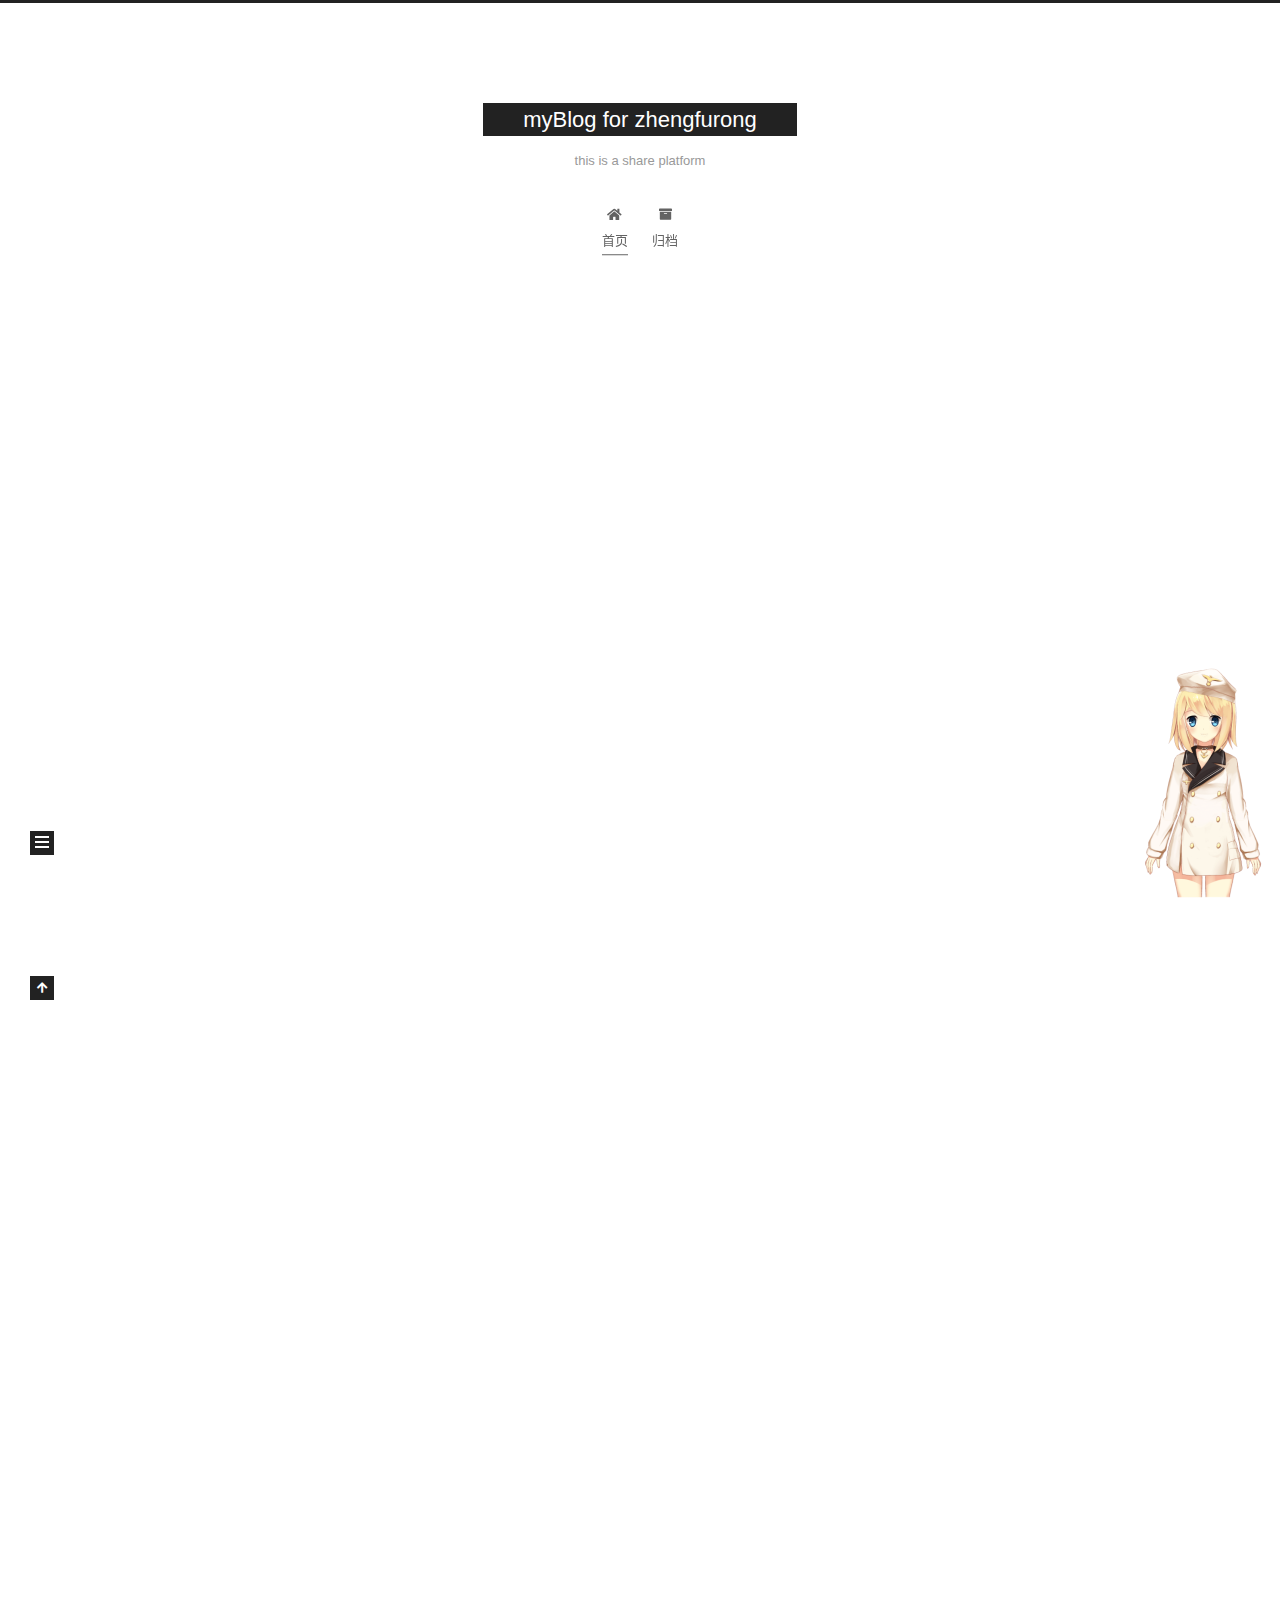
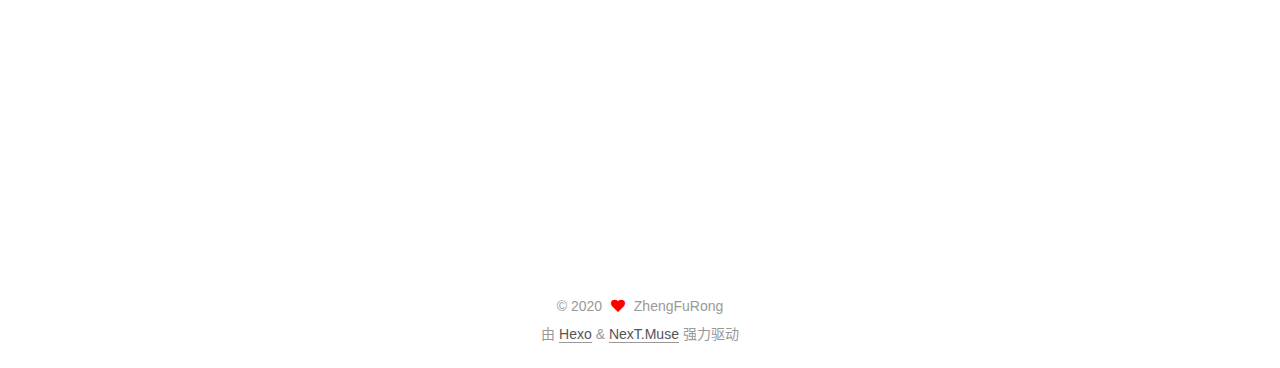
<file: index.html>
<!DOCTYPE html>
<html lang="zh-CN">
<head>
  <meta charset="UTF-8">
<meta name="viewport" content="width=device-width, initial-scale=1, maximum-scale=2">
<meta name="theme-color" content="#222">
<meta name="generator" content="Hexo 5.3.0">
  <link rel="apple-touch-icon" sizes="180x180" href="/images/apple-touch-icon-next.png">
  <link rel="icon" type="image/png" sizes="32x32" href="/images/favicon-32x32-next.png">
  <link rel="icon" type="image/png" sizes="16x16" href="/images/favicon-16x16-next.png">
  <link rel="mask-icon" href="/images/logo.svg" color="#222">

<link rel="stylesheet" href="/css/main.css">


<link rel="stylesheet" href="/lib/font-awesome/css/all.min.css">

<script id="hexo-configurations">
    var NexT = window.NexT || {};
    var CONFIG = {"hostname":"example.com","root":"/","scheme":"Muse","version":"7.8.0","exturl":false,"sidebar":{"position":"left","display":"post","padding":18,"offset":12,"onmobile":false},"copycode":{"enable":false,"show_result":false,"style":null},"back2top":{"enable":true,"sidebar":false,"scrollpercent":false},"bookmark":{"enable":false,"color":"#222","save":"auto"},"fancybox":false,"mediumzoom":false,"lazyload":false,"pangu":false,"comments":{"style":"tabs","active":null,"storage":true,"lazyload":false,"nav":null},"algolia":{"hits":{"per_page":10},"labels":{"input_placeholder":"Search for Posts","hits_empty":"We didn't find any results for the search: ${query}","hits_stats":"${hits} results found in ${time} ms"}},"localsearch":{"enable":false,"trigger":"auto","top_n_per_article":1,"unescape":false,"preload":false},"motion":{"enable":true,"async":false,"transition":{"post_block":"fadeIn","post_header":"slideDownIn","post_body":"slideDownIn","coll_header":"slideLeftIn","sidebar":"slideUpIn"}}};
  </script>

  <meta name="description" content="we have a dream">
<meta property="og:type" content="website">
<meta property="og:title" content="myBlog for zhengfurong">
<meta property="og:url" content="http://example.com/index.html">
<meta property="og:site_name" content="myBlog for zhengfurong">
<meta property="og:description" content="we have a dream">
<meta property="og:locale" content="zh_CN">
<meta property="article:author" content="ZhengFuRong">
<meta property="article:tag" content="ZhengFuRong,github">
<meta name="twitter:card" content="summary">

<link rel="canonical" href="http://example.com/">


<script id="page-configurations">
  // https://hexo.io/docs/variables.html
  CONFIG.page = {
    sidebar: "",
    isHome : true,
    isPost : false,
    lang   : 'zh-CN'
  };
</script>

  <title>myBlog for zhengfurong</title>
  






  <noscript>
  <style>
  .use-motion .brand,
  .use-motion .menu-item,
  .sidebar-inner,
  .use-motion .post-block,
  .use-motion .pagination,
  .use-motion .comments,
  .use-motion .post-header,
  .use-motion .post-body,
  .use-motion .collection-header { opacity: initial; }

  .use-motion .site-title,
  .use-motion .site-subtitle {
    opacity: initial;
    top: initial;
  }

  .use-motion .logo-line-before i { left: initial; }
  .use-motion .logo-line-after i { right: initial; }
  </style>
</noscript>

</head>

<body itemscope itemtype="http://schema.org/WebPage">
  <div class="container use-motion">
    <div class="headband"></div>

    <header class="header" itemscope itemtype="http://schema.org/WPHeader">
      <div class="header-inner"><div class="site-brand-container">
  <div class="site-nav-toggle">
    <div class="toggle" aria-label="切换导航栏">
      <span class="toggle-line toggle-line-first"></span>
      <span class="toggle-line toggle-line-middle"></span>
      <span class="toggle-line toggle-line-last"></span>
    </div>
  </div>

  <div class="site-meta">

    <a href="/" class="brand" rel="start">
      <span class="logo-line-before"><i></i></span>
      <h1 class="site-title">myBlog for zhengfurong</h1>
      <span class="logo-line-after"><i></i></span>
    </a>
      <p class="site-subtitle" itemprop="description">this is a share platform</p>
  </div>

  <div class="site-nav-right">
    <div class="toggle popup-trigger">
    </div>
  </div>
</div>




<nav class="site-nav">
  <ul id="menu" class="main-menu menu">
        <li class="menu-item menu-item-home">

    <a href="/" rel="section"><i class="fa fa-home fa-fw"></i>首页</a>

  </li>
        <li class="menu-item menu-item-archives">

    <a href="/archives/" rel="section"><i class="fa fa-archive fa-fw"></i>归档</a>

  </li>
  </ul>
</nav>




</div>
    </header>

    
  <div class="back-to-top">
    <i class="fa fa-arrow-up"></i>
    <span>0%</span>
  </div>


    <main class="main">
      <div class="main-inner">
        <div class="content-wrap">
          

          <div class="content index posts-expand">
            
      
  
  
  <article itemscope itemtype="http://schema.org/Article" class="post-block" lang="zh-CN">
    <link itemprop="mainEntityOfPage" href="http://example.com/2020/12/26/text-1/">

    <span hidden itemprop="author" itemscope itemtype="http://schema.org/Person">
      <meta itemprop="image" content="/images/avatar.gif">
      <meta itemprop="name" content="ZhengFuRong">
      <meta itemprop="description" content="we have a dream">
    </span>

    <span hidden itemprop="publisher" itemscope itemtype="http://schema.org/Organization">
      <meta itemprop="name" content="myBlog for zhengfurong">
    </span>
      <header class="post-header">
        <h2 class="post-title" itemprop="name headline">
          
            <a href="/2020/12/26/text-1/" class="post-title-link" itemprop="url">测试页面</a>
        </h2>

        <div class="post-meta">
            <span class="post-meta-item">
              <span class="post-meta-item-icon">
                <i class="far fa-calendar"></i>
              </span>
              <span class="post-meta-item-text">发表于</span>

              <time title="创建时间：2020-12-26 09:30:53" itemprop="dateCreated datePublished" datetime="2020-12-26T09:30:53+08:00">2020-12-26</time>
            </span>

          

        </div>
      </header>

    
    
    
    <div class="post-body" itemprop="articleBody">

      
          
      
    </div>

    
    
    
      <footer class="post-footer">
        <div class="post-eof"></div>
      </footer>
  </article>
  
  
  

      
  
  
  <article itemscope itemtype="http://schema.org/Article" class="post-block" lang="zh-CN">
    <link itemprop="mainEntityOfPage" href="http://example.com/2020/12/26/text/">

    <span hidden itemprop="author" itemscope itemtype="http://schema.org/Person">
      <meta itemprop="image" content="/images/avatar.gif">
      <meta itemprop="name" content="ZhengFuRong">
      <meta itemprop="description" content="we have a dream">
    </span>

    <span hidden itemprop="publisher" itemscope itemtype="http://schema.org/Organization">
      <meta itemprop="name" content="myBlog for zhengfurong">
    </span>
      <header class="post-header">
        <h2 class="post-title" itemprop="name headline">
          
            <a href="/2020/12/26/text/" class="post-title-link" itemprop="url">测试页面</a>
        </h2>

        <div class="post-meta">
            <span class="post-meta-item">
              <span class="post-meta-item-icon">
                <i class="far fa-calendar"></i>
              </span>
              <span class="post-meta-item-text">发表于</span>

              <time title="创建时间：2020-12-26 08:59:13" itemprop="dateCreated datePublished" datetime="2020-12-26T08:59:13+08:00">2020-12-26</time>
            </span>

          

        </div>
      </header>

    
    
    
    <div class="post-body" itemprop="articleBody">

      
          
      
    </div>

    
    
    
      <footer class="post-footer">
        <div class="post-eof"></div>
      </footer>
  </article>
  
  
  

      
  
  
  <article itemscope itemtype="http://schema.org/Article" class="post-block" lang="zh-CN">
    <link itemprop="mainEntityOfPage" href="http://example.com/2020/12/26/hello-world/">

    <span hidden itemprop="author" itemscope itemtype="http://schema.org/Person">
      <meta itemprop="image" content="/images/avatar.gif">
      <meta itemprop="name" content="ZhengFuRong">
      <meta itemprop="description" content="we have a dream">
    </span>

    <span hidden itemprop="publisher" itemscope itemtype="http://schema.org/Organization">
      <meta itemprop="name" content="myBlog for zhengfurong">
    </span>
      <header class="post-header">
        <h2 class="post-title" itemprop="name headline">
          
            <a href="/2020/12/26/hello-world/" class="post-title-link" itemprop="url">Hello World</a>
        </h2>

        <div class="post-meta">
            <span class="post-meta-item">
              <span class="post-meta-item-icon">
                <i class="far fa-calendar"></i>
              </span>
              <span class="post-meta-item-text">发表于</span>

              <time title="创建时间：2020-12-26 08:45:37" itemprop="dateCreated datePublished" datetime="2020-12-26T08:45:37+08:00">2020-12-26</time>
            </span>

          

        </div>
      </header>

    
    
    
    <div class="post-body" itemprop="articleBody">

      
          <p>Welcome to <a target="_blank" rel="noopener" href="https://hexo.io/">Hexo</a>! This is your very first post. Check <a target="_blank" rel="noopener" href="https://hexo.io/docs/">documentation</a> for more info. If you get any problems when using Hexo, you can find the answer in <a target="_blank" rel="noopener" href="https://hexo.io/docs/troubleshooting.html">troubleshooting</a> or you can ask me on <a target="_blank" rel="noopener" href="https://github.com/hexojs/hexo/issues">GitHub</a>.</p>
<h2 id="Quick-Start"><a href="#Quick-Start" class="headerlink" title="Quick Start"></a>Quick Start</h2><h3 id="Create-a-new-post"><a href="#Create-a-new-post" class="headerlink" title="Create a new post"></a>Create a new post</h3><figure class="highlight bash"><table><tr><td class="gutter"><pre><span class="line">1</span><br></pre></td><td class="code"><pre><span class="line">$ hexo new <span class="string">&quot;My New Post&quot;</span></span><br></pre></td></tr></table></figure>
<p>More info: <a target="_blank" rel="noopener" href="https://hexo.io/docs/writing.html">Writing</a></p>
<h3 id="Run-server"><a href="#Run-server" class="headerlink" title="Run server"></a>Run server</h3><figure class="highlight bash"><table><tr><td class="gutter"><pre><span class="line">1</span><br></pre></td><td class="code"><pre><span class="line">$ hexo server</span><br></pre></td></tr></table></figure>
<p>More info: <a target="_blank" rel="noopener" href="https://hexo.io/docs/server.html">Server</a></p>
<h3 id="Generate-static-files"><a href="#Generate-static-files" class="headerlink" title="Generate static files"></a>Generate static files</h3><figure class="highlight bash"><table><tr><td class="gutter"><pre><span class="line">1</span><br></pre></td><td class="code"><pre><span class="line">$ hexo generate</span><br></pre></td></tr></table></figure>
<p>More info: <a target="_blank" rel="noopener" href="https://hexo.io/docs/generating.html">Generating</a></p>
<h3 id="Deploy-to-remote-sites"><a href="#Deploy-to-remote-sites" class="headerlink" title="Deploy to remote sites"></a>Deploy to remote sites</h3><figure class="highlight bash"><table><tr><td class="gutter"><pre><span class="line">1</span><br></pre></td><td class="code"><pre><span class="line">$ hexo deploy</span><br></pre></td></tr></table></figure>
<p>More info: <a target="_blank" rel="noopener" href="https://hexo.io/docs/one-command-deployment.html">Deployment</a></p>

      
    </div>

    
    
    
      <footer class="post-footer">
        <div class="post-eof"></div>
      </footer>
  </article>
  
  
  


  



          </div>
          

<script>
  window.addEventListener('tabs:register', () => {
    let { activeClass } = CONFIG.comments;
    if (CONFIG.comments.storage) {
      activeClass = localStorage.getItem('comments_active') || activeClass;
    }
    if (activeClass) {
      let activeTab = document.querySelector(`a[href="#comment-${activeClass}"]`);
      if (activeTab) {
        activeTab.click();
      }
    }
  });
  if (CONFIG.comments.storage) {
    window.addEventListener('tabs:click', event => {
      if (!event.target.matches('.tabs-comment .tab-content .tab-pane')) return;
      let commentClass = event.target.classList[1];
      localStorage.setItem('comments_active', commentClass);
    });
  }
</script>

        </div>
          
  
  <div class="toggle sidebar-toggle">
    <span class="toggle-line toggle-line-first"></span>
    <span class="toggle-line toggle-line-middle"></span>
    <span class="toggle-line toggle-line-last"></span>
  </div>

  <aside class="sidebar">
    <div class="sidebar-inner">

      <ul class="sidebar-nav motion-element">
        <li class="sidebar-nav-toc">
          文章目录
        </li>
        <li class="sidebar-nav-overview">
          站点概览
        </li>
      </ul>

      <!--noindex-->
      <div class="post-toc-wrap sidebar-panel">
      </div>
      <!--/noindex-->

      <div class="site-overview-wrap sidebar-panel">
        <div class="site-author motion-element" itemprop="author" itemscope itemtype="http://schema.org/Person">
  <p class="site-author-name" itemprop="name">ZhengFuRong</p>
  <div class="site-description" itemprop="description">we have a dream</div>
</div>
<div class="site-state-wrap motion-element">
  <nav class="site-state">
      <div class="site-state-item site-state-posts">
          <a href="/archives/">
        
          <span class="site-state-item-count">3</span>
          <span class="site-state-item-name">日志</span>
        </a>
      </div>
  </nav>
</div>



      </div>

    </div>
  </aside>
  <div id="sidebar-dimmer"></div>


      </div>
    </main>

    <footer class="footer">
      <div class="footer-inner">
        

        

<div class="copyright">
  
  &copy; 
  <span itemprop="copyrightYear">2020</span>
  <span class="with-love">
    <i class="fa fa-heart"></i>
  </span>
  <span class="author" itemprop="copyrightHolder">ZhengFuRong</span>
</div>
  <div class="powered-by">由 <a href="https://hexo.io/" class="theme-link" rel="noopener" target="_blank">Hexo</a> & <a href="https://muse.theme-next.org/" class="theme-link" rel="noopener" target="_blank">NexT.Muse</a> 强力驱动
  </div>

        








      </div>
    </footer>
  </div>

  
  <script src="/lib/anime.min.js"></script>
  <script src="/lib/velocity/velocity.min.js"></script>
  <script src="/lib/velocity/velocity.ui.min.js"></script>

<script src="/js/utils.js"></script>

<script src="/js/motion.js"></script>


<script src="/js/schemes/muse.js"></script>


<script src="/js/next-boot.js"></script>




  















  

  

<script src="/live2dw/lib/L2Dwidget.min.js?094cbace49a39548bed64abff5988b05"></script><script>L2Dwidget.init({"pluginRootPath":"live2dw/","pluginJsPath":"lib/","pluginModelPath":"assets/","tagMode":false,"log":false,"model":{"jsonPath":"/live2dw/assets/z16.model.json"},"display":{"position":"right","width":150,"height":300},"mobile":{"show":true,"react":{"opacity":0.7}}});</script></body>
</html>
</file>
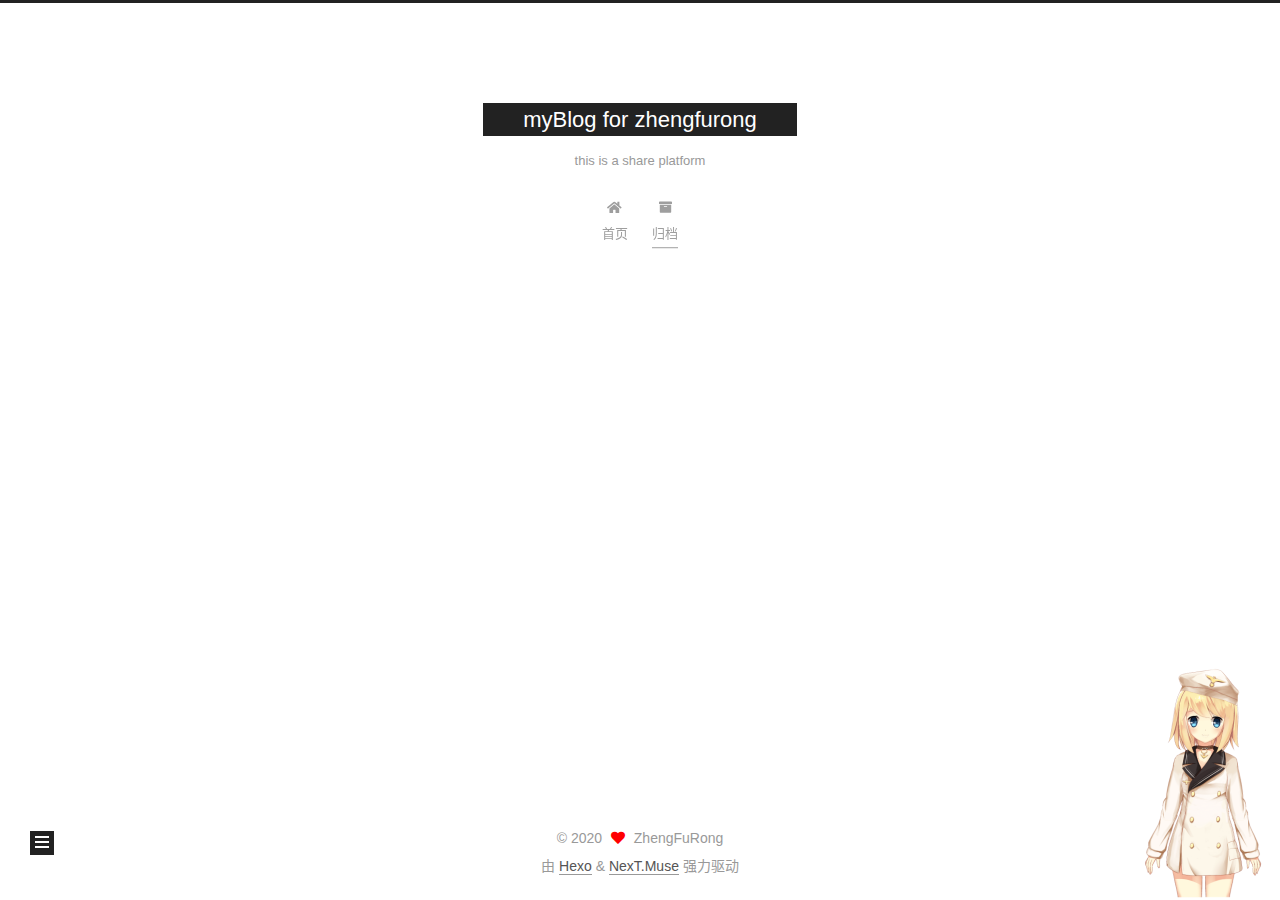
<file: archives/index.html>
<!DOCTYPE html>
<html lang="zh-CN">
<head>
  <meta charset="UTF-8">
<meta name="viewport" content="width=device-width, initial-scale=1, maximum-scale=2">
<meta name="theme-color" content="#222">
<meta name="generator" content="Hexo 5.3.0">
  <link rel="apple-touch-icon" sizes="180x180" href="/images/apple-touch-icon-next.png">
  <link rel="icon" type="image/png" sizes="32x32" href="/images/favicon-32x32-next.png">
  <link rel="icon" type="image/png" sizes="16x16" href="/images/favicon-16x16-next.png">
  <link rel="mask-icon" href="/images/logo.svg" color="#222">

<link rel="stylesheet" href="/css/main.css">


<link rel="stylesheet" href="/lib/font-awesome/css/all.min.css">

<script id="hexo-configurations">
    var NexT = window.NexT || {};
    var CONFIG = {"hostname":"example.com","root":"/","scheme":"Muse","version":"7.8.0","exturl":false,"sidebar":{"position":"left","display":"post","padding":18,"offset":12,"onmobile":false},"copycode":{"enable":false,"show_result":false,"style":null},"back2top":{"enable":true,"sidebar":false,"scrollpercent":false},"bookmark":{"enable":false,"color":"#222","save":"auto"},"fancybox":false,"mediumzoom":false,"lazyload":false,"pangu":false,"comments":{"style":"tabs","active":null,"storage":true,"lazyload":false,"nav":null},"algolia":{"hits":{"per_page":10},"labels":{"input_placeholder":"Search for Posts","hits_empty":"We didn't find any results for the search: ${query}","hits_stats":"${hits} results found in ${time} ms"}},"localsearch":{"enable":false,"trigger":"auto","top_n_per_article":1,"unescape":false,"preload":false},"motion":{"enable":true,"async":false,"transition":{"post_block":"fadeIn","post_header":"slideDownIn","post_body":"slideDownIn","coll_header":"slideLeftIn","sidebar":"slideUpIn"}}};
  </script>

  <meta name="description" content="we have a dream">
<meta property="og:type" content="website">
<meta property="og:title" content="myBlog for zhengfurong">
<meta property="og:url" content="http://example.com/archives/index.html">
<meta property="og:site_name" content="myBlog for zhengfurong">
<meta property="og:description" content="we have a dream">
<meta property="og:locale" content="zh_CN">
<meta property="article:author" content="ZhengFuRong">
<meta property="article:tag" content="ZhengFuRong,github">
<meta name="twitter:card" content="summary">

<link rel="canonical" href="http://example.com/archives/">


<script id="page-configurations">
  // https://hexo.io/docs/variables.html
  CONFIG.page = {
    sidebar: "",
    isHome : false,
    isPost : false,
    lang   : 'zh-CN'
  };
</script>

  <title>归档 | myBlog for zhengfurong</title>
  






  <noscript>
  <style>
  .use-motion .brand,
  .use-motion .menu-item,
  .sidebar-inner,
  .use-motion .post-block,
  .use-motion .pagination,
  .use-motion .comments,
  .use-motion .post-header,
  .use-motion .post-body,
  .use-motion .collection-header { opacity: initial; }

  .use-motion .site-title,
  .use-motion .site-subtitle {
    opacity: initial;
    top: initial;
  }

  .use-motion .logo-line-before i { left: initial; }
  .use-motion .logo-line-after i { right: initial; }
  </style>
</noscript>

</head>

<body itemscope itemtype="http://schema.org/WebPage">
  <div class="container use-motion">
    <div class="headband"></div>

    <header class="header" itemscope itemtype="http://schema.org/WPHeader">
      <div class="header-inner"><div class="site-brand-container">
  <div class="site-nav-toggle">
    <div class="toggle" aria-label="切换导航栏">
      <span class="toggle-line toggle-line-first"></span>
      <span class="toggle-line toggle-line-middle"></span>
      <span class="toggle-line toggle-line-last"></span>
    </div>
  </div>

  <div class="site-meta">

    <a href="/" class="brand" rel="start">
      <span class="logo-line-before"><i></i></span>
      <h1 class="site-title">myBlog for zhengfurong</h1>
      <span class="logo-line-after"><i></i></span>
    </a>
      <p class="site-subtitle" itemprop="description">this is a share platform</p>
  </div>

  <div class="site-nav-right">
    <div class="toggle popup-trigger">
    </div>
  </div>
</div>




<nav class="site-nav">
  <ul id="menu" class="main-menu menu">
        <li class="menu-item menu-item-home">

    <a href="/" rel="section"><i class="fa fa-home fa-fw"></i>首页</a>

  </li>
        <li class="menu-item menu-item-archives">

    <a href="/archives/" rel="section"><i class="fa fa-archive fa-fw"></i>归档</a>

  </li>
  </ul>
</nav>




</div>
    </header>

    
  <div class="back-to-top">
    <i class="fa fa-arrow-up"></i>
    <span>0%</span>
  </div>


    <main class="main">
      <div class="main-inner">
        <div class="content-wrap">
          

          <div class="content archive">
            

  
  
  
  <div class="post-block">
    <div class="posts-collapse">
      <div class="collection-title">
        <span class="collection-header">嗯..! 目前共计 3 篇日志。 继续努力。</span>
      </div>

      
    <div class="collection-year">
      <span class="collection-header">2020</span>
    </div>

  <article itemscope itemtype="http://schema.org/Article">
    <header class="post-header">

      <div class="post-meta">
        <time itemprop="dateCreated"
              datetime="2020-12-26T09:30:53+08:00"
              content="2020-12-26">
          12-26
        </time>
      </div>

      <div class="post-title">
          <a class="post-title-link" href="/2020/12/26/text-1/" itemprop="url">
            <span itemprop="name">测试页面</span>
          </a>
      </div>

    </header>
  </article>

  <article itemscope itemtype="http://schema.org/Article">
    <header class="post-header">

      <div class="post-meta">
        <time itemprop="dateCreated"
              datetime="2020-12-26T08:59:13+08:00"
              content="2020-12-26">
          12-26
        </time>
      </div>

      <div class="post-title">
          <a class="post-title-link" href="/2020/12/26/text/" itemprop="url">
            <span itemprop="name">测试页面</span>
          </a>
      </div>

    </header>
  </article>

  <article itemscope itemtype="http://schema.org/Article">
    <header class="post-header">

      <div class="post-meta">
        <time itemprop="dateCreated"
              datetime="2020-12-26T08:45:37+08:00"
              content="2020-12-26">
          12-26
        </time>
      </div>

      <div class="post-title">
          <a class="post-title-link" href="/2020/12/26/hello-world/" itemprop="url">
            <span itemprop="name">Hello World</span>
          </a>
      </div>

    </header>
  </article>


    </div>
  </div>
  
  
  

  



          </div>
          

<script>
  window.addEventListener('tabs:register', () => {
    let { activeClass } = CONFIG.comments;
    if (CONFIG.comments.storage) {
      activeClass = localStorage.getItem('comments_active') || activeClass;
    }
    if (activeClass) {
      let activeTab = document.querySelector(`a[href="#comment-${activeClass}"]`);
      if (activeTab) {
        activeTab.click();
      }
    }
  });
  if (CONFIG.comments.storage) {
    window.addEventListener('tabs:click', event => {
      if (!event.target.matches('.tabs-comment .tab-content .tab-pane')) return;
      let commentClass = event.target.classList[1];
      localStorage.setItem('comments_active', commentClass);
    });
  }
</script>

        </div>
          
  
  <div class="toggle sidebar-toggle">
    <span class="toggle-line toggle-line-first"></span>
    <span class="toggle-line toggle-line-middle"></span>
    <span class="toggle-line toggle-line-last"></span>
  </div>

  <aside class="sidebar">
    <div class="sidebar-inner">

      <ul class="sidebar-nav motion-element">
        <li class="sidebar-nav-toc">
          文章目录
        </li>
        <li class="sidebar-nav-overview">
          站点概览
        </li>
      </ul>

      <!--noindex-->
      <div class="post-toc-wrap sidebar-panel">
      </div>
      <!--/noindex-->

      <div class="site-overview-wrap sidebar-panel">
        <div class="site-author motion-element" itemprop="author" itemscope itemtype="http://schema.org/Person">
  <p class="site-author-name" itemprop="name">ZhengFuRong</p>
  <div class="site-description" itemprop="description">we have a dream</div>
</div>
<div class="site-state-wrap motion-element">
  <nav class="site-state">
      <div class="site-state-item site-state-posts">
          <a href="/archives/">
        
          <span class="site-state-item-count">3</span>
          <span class="site-state-item-name">日志</span>
        </a>
      </div>
  </nav>
</div>



      </div>

    </div>
  </aside>
  <div id="sidebar-dimmer"></div>


      </div>
    </main>

    <footer class="footer">
      <div class="footer-inner">
        

        

<div class="copyright">
  
  &copy; 
  <span itemprop="copyrightYear">2020</span>
  <span class="with-love">
    <i class="fa fa-heart"></i>
  </span>
  <span class="author" itemprop="copyrightHolder">ZhengFuRong</span>
</div>
  <div class="powered-by">由 <a href="https://hexo.io/" class="theme-link" rel="noopener" target="_blank">Hexo</a> & <a href="https://muse.theme-next.org/" class="theme-link" rel="noopener" target="_blank">NexT.Muse</a> 强力驱动
  </div>

        








      </div>
    </footer>
  </div>

  
  <script src="/lib/anime.min.js"></script>
  <script src="/lib/velocity/velocity.min.js"></script>
  <script src="/lib/velocity/velocity.ui.min.js"></script>

<script src="/js/utils.js"></script>

<script src="/js/motion.js"></script>


<script src="/js/schemes/muse.js"></script>


<script src="/js/next-boot.js"></script>




  















  

  

<script src="/live2dw/lib/L2Dwidget.min.js?094cbace49a39548bed64abff5988b05"></script><script>L2Dwidget.init({"pluginRootPath":"live2dw/","pluginJsPath":"lib/","pluginModelPath":"assets/","tagMode":false,"log":false,"model":{"jsonPath":"/live2dw/assets/z16.model.json"},"display":{"position":"right","width":150,"height":300},"mobile":{"show":true,"react":{"opacity":0.7}}});</script></body>
</html>
</file>
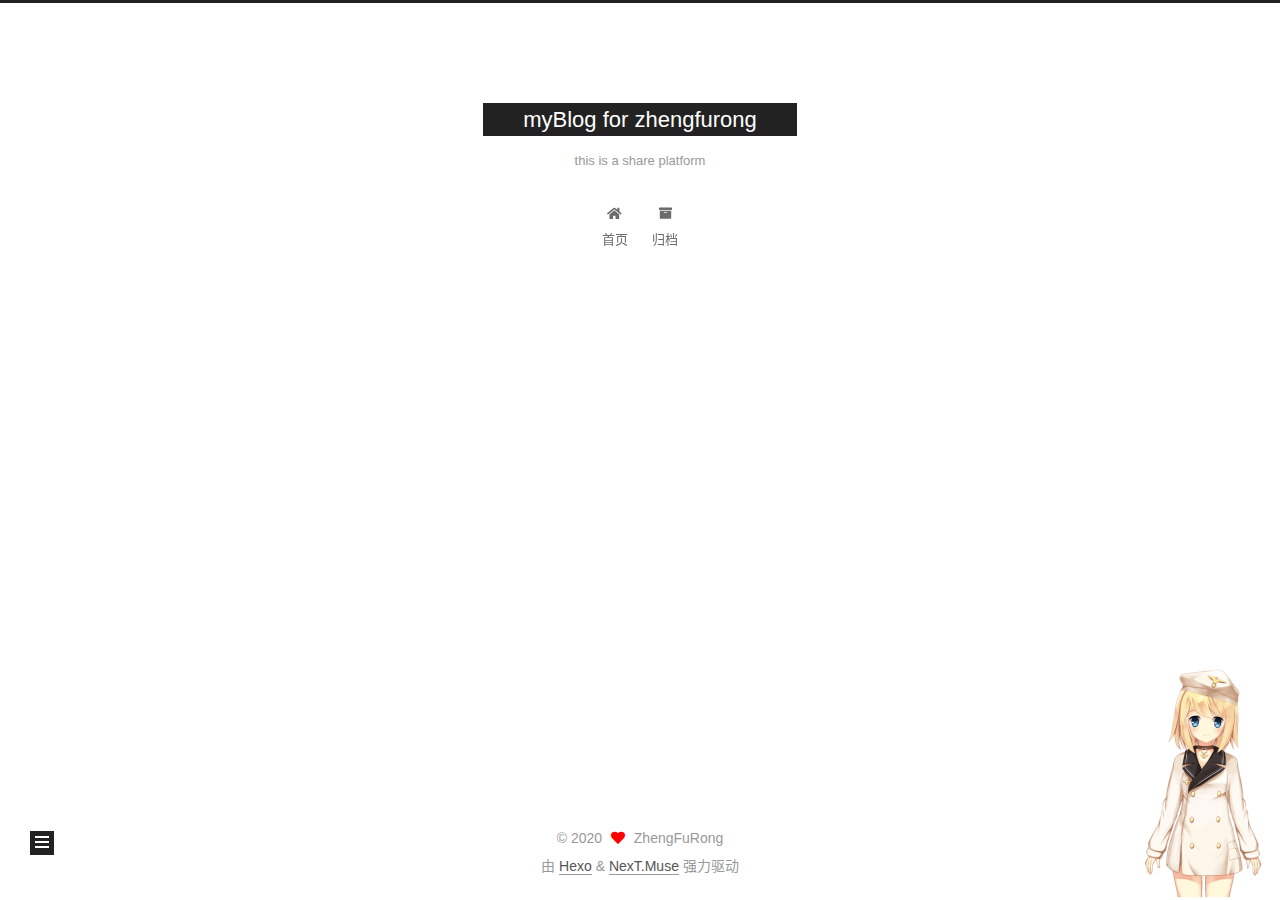
<file: test/index.html>
<!DOCTYPE html>
<html lang="zh-CN">
<head>
  <meta charset="UTF-8">
<meta name="viewport" content="width=device-width, initial-scale=1, maximum-scale=2">
<meta name="theme-color" content="#222">
<meta name="generator" content="Hexo 5.3.0">
  <link rel="apple-touch-icon" sizes="180x180" href="/images/apple-touch-icon-next.png">
  <link rel="icon" type="image/png" sizes="32x32" href="/images/favicon-32x32-next.png">
  <link rel="icon" type="image/png" sizes="16x16" href="/images/favicon-16x16-next.png">
  <link rel="mask-icon" href="/images/logo.svg" color="#222">

<link rel="stylesheet" href="/css/main.css">


<link rel="stylesheet" href="/lib/font-awesome/css/all.min.css">

<script id="hexo-configurations">
    var NexT = window.NexT || {};
    var CONFIG = {"hostname":"example.com","root":"/","scheme":"Muse","version":"7.8.0","exturl":false,"sidebar":{"position":"left","display":"post","padding":18,"offset":12,"onmobile":false},"copycode":{"enable":false,"show_result":false,"style":null},"back2top":{"enable":true,"sidebar":false,"scrollpercent":false},"bookmark":{"enable":false,"color":"#222","save":"auto"},"fancybox":false,"mediumzoom":false,"lazyload":false,"pangu":false,"comments":{"style":"tabs","active":null,"storage":true,"lazyload":false,"nav":null},"algolia":{"hits":{"per_page":10},"labels":{"input_placeholder":"Search for Posts","hits_empty":"We didn't find any results for the search: ${query}","hits_stats":"${hits} results found in ${time} ms"}},"localsearch":{"enable":false,"trigger":"auto","top_n_per_article":1,"unescape":false,"preload":false},"motion":{"enable":true,"async":false,"transition":{"post_block":"fadeIn","post_header":"slideDownIn","post_body":"slideDownIn","coll_header":"slideLeftIn","sidebar":"slideUpIn"}}};
  </script>

  <meta name="description" content="we have a dream">
<meta property="og:type" content="website">
<meta property="og:title" content="test">
<meta property="og:url" content="http://example.com/test/index.html">
<meta property="og:site_name" content="myBlog for zhengfurong">
<meta property="og:description" content="we have a dream">
<meta property="og:locale" content="zh_CN">
<meta property="article:published_time" content="2020-12-26T00:59:08.000Z">
<meta property="article:modified_time" content="2020-12-26T00:59:08.741Z">
<meta property="article:author" content="ZhengFuRong">
<meta property="article:tag" content="ZhengFuRong,github">
<meta name="twitter:card" content="summary">

<link rel="canonical" href="http://example.com/test/">


<script id="page-configurations">
  // https://hexo.io/docs/variables.html
  CONFIG.page = {
    sidebar: "",
    isHome : false,
    isPost : false,
    lang   : 'zh-CN'
  };
</script>

  <title>test | myBlog for zhengfurong
</title>
  






  <noscript>
  <style>
  .use-motion .brand,
  .use-motion .menu-item,
  .sidebar-inner,
  .use-motion .post-block,
  .use-motion .pagination,
  .use-motion .comments,
  .use-motion .post-header,
  .use-motion .post-body,
  .use-motion .collection-header { opacity: initial; }

  .use-motion .site-title,
  .use-motion .site-subtitle {
    opacity: initial;
    top: initial;
  }

  .use-motion .logo-line-before i { left: initial; }
  .use-motion .logo-line-after i { right: initial; }
  </style>
</noscript>

</head>

<body itemscope itemtype="http://schema.org/WebPage">
  <div class="container use-motion">
    <div class="headband"></div>

    <header class="header" itemscope itemtype="http://schema.org/WPHeader">
      <div class="header-inner"><div class="site-brand-container">
  <div class="site-nav-toggle">
    <div class="toggle" aria-label="切换导航栏">
      <span class="toggle-line toggle-line-first"></span>
      <span class="toggle-line toggle-line-middle"></span>
      <span class="toggle-line toggle-line-last"></span>
    </div>
  </div>

  <div class="site-meta">

    <a href="/" class="brand" rel="start">
      <span class="logo-line-before"><i></i></span>
      <h1 class="site-title">myBlog for zhengfurong</h1>
      <span class="logo-line-after"><i></i></span>
    </a>
      <p class="site-subtitle" itemprop="description">this is a share platform</p>
  </div>

  <div class="site-nav-right">
    <div class="toggle popup-trigger">
    </div>
  </div>
</div>




<nav class="site-nav">
  <ul id="menu" class="main-menu menu">
        <li class="menu-item menu-item-home">

    <a href="/" rel="section"><i class="fa fa-home fa-fw"></i>首页</a>

  </li>
        <li class="menu-item menu-item-archives">

    <a href="/archives/" rel="section"><i class="fa fa-archive fa-fw"></i>归档</a>

  </li>
  </ul>
</nav>




</div>
    </header>

    
  <div class="back-to-top">
    <i class="fa fa-arrow-up"></i>
    <span>0%</span>
  </div>


    <main class="main">
      <div class="main-inner">
        <div class="content-wrap">
          
  
  

          <div class="content page posts-expand">
            

    
    
    
    <div class="post-block" lang="zh-CN">
      <header class="post-header">

<h1 class="post-title" itemprop="name headline">test
</h1>

<div class="post-meta">
  

</div>

</header>

      
      
      
      <div class="post-body">
          
      </div>
      
      
      
    </div>
    

    
    
    


          </div>
          

<script>
  window.addEventListener('tabs:register', () => {
    let { activeClass } = CONFIG.comments;
    if (CONFIG.comments.storage) {
      activeClass = localStorage.getItem('comments_active') || activeClass;
    }
    if (activeClass) {
      let activeTab = document.querySelector(`a[href="#comment-${activeClass}"]`);
      if (activeTab) {
        activeTab.click();
      }
    }
  });
  if (CONFIG.comments.storage) {
    window.addEventListener('tabs:click', event => {
      if (!event.target.matches('.tabs-comment .tab-content .tab-pane')) return;
      let commentClass = event.target.classList[1];
      localStorage.setItem('comments_active', commentClass);
    });
  }
</script>

        </div>
          
  
  <div class="toggle sidebar-toggle">
    <span class="toggle-line toggle-line-first"></span>
    <span class="toggle-line toggle-line-middle"></span>
    <span class="toggle-line toggle-line-last"></span>
  </div>

  <aside class="sidebar">
    <div class="sidebar-inner">

      <ul class="sidebar-nav motion-element">
        <li class="sidebar-nav-toc">
          文章目录
        </li>
        <li class="sidebar-nav-overview">
          站点概览
        </li>
      </ul>

      <!--noindex-->
      <div class="post-toc-wrap sidebar-panel">
      </div>
      <!--/noindex-->

      <div class="site-overview-wrap sidebar-panel">
        <div class="site-author motion-element" itemprop="author" itemscope itemtype="http://schema.org/Person">
  <p class="site-author-name" itemprop="name">ZhengFuRong</p>
  <div class="site-description" itemprop="description">we have a dream</div>
</div>
<div class="site-state-wrap motion-element">
  <nav class="site-state">
      <div class="site-state-item site-state-posts">
          <a href="/archives/">
        
          <span class="site-state-item-count">3</span>
          <span class="site-state-item-name">日志</span>
        </a>
      </div>
  </nav>
</div>



      </div>

    </div>
  </aside>
  <div id="sidebar-dimmer"></div>


      </div>
    </main>

    <footer class="footer">
      <div class="footer-inner">
        

        

<div class="copyright">
  
  &copy; 
  <span itemprop="copyrightYear">2020</span>
  <span class="with-love">
    <i class="fa fa-heart"></i>
  </span>
  <span class="author" itemprop="copyrightHolder">ZhengFuRong</span>
</div>
  <div class="powered-by">由 <a href="https://hexo.io/" class="theme-link" rel="noopener" target="_blank">Hexo</a> & <a href="https://muse.theme-next.org/" class="theme-link" rel="noopener" target="_blank">NexT.Muse</a> 强力驱动
  </div>

        








      </div>
    </footer>
  </div>

  
  <script src="/lib/anime.min.js"></script>
  <script src="/lib/velocity/velocity.min.js"></script>
  <script src="/lib/velocity/velocity.ui.min.js"></script>

<script src="/js/utils.js"></script>

<script src="/js/motion.js"></script>


<script src="/js/schemes/muse.js"></script>


<script src="/js/next-boot.js"></script>




  















  

  

<script src="/live2dw/lib/L2Dwidget.min.js?094cbace49a39548bed64abff5988b05"></script><script>L2Dwidget.init({"pluginRootPath":"live2dw/","pluginJsPath":"lib/","pluginModelPath":"assets/","tagMode":false,"log":false,"model":{"jsonPath":"/live2dw/assets/z16.model.json"},"display":{"position":"right","width":150,"height":300},"mobile":{"show":true,"react":{"opacity":0.7}}});</script></body>
</html>
</file>
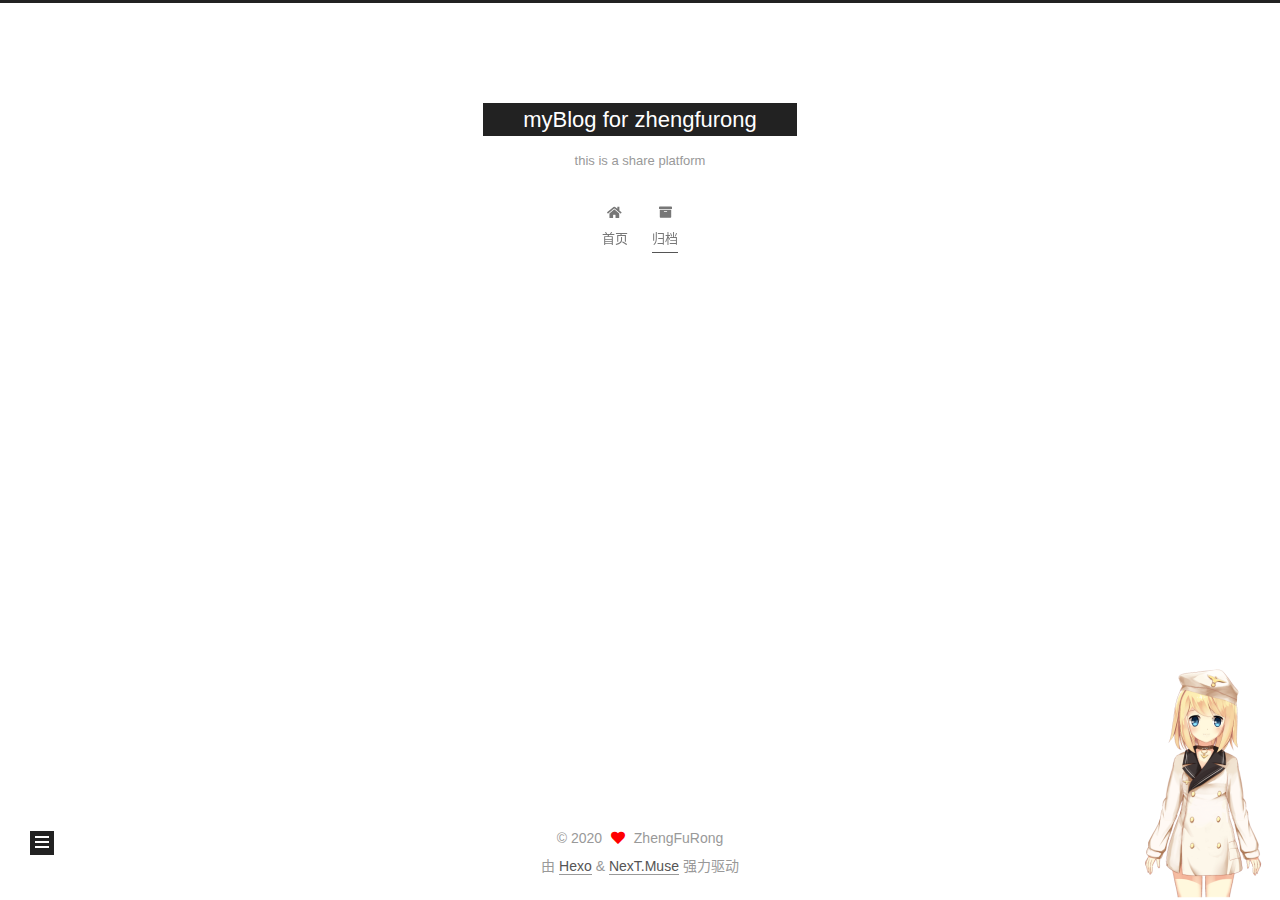
<file: archives/2020/index.html>
<!DOCTYPE html>
<html lang="zh-CN">
<head>
  <meta charset="UTF-8">
<meta name="viewport" content="width=device-width, initial-scale=1, maximum-scale=2">
<meta name="theme-color" content="#222">
<meta name="generator" content="Hexo 5.3.0">
  <link rel="apple-touch-icon" sizes="180x180" href="/images/apple-touch-icon-next.png">
  <link rel="icon" type="image/png" sizes="32x32" href="/images/favicon-32x32-next.png">
  <link rel="icon" type="image/png" sizes="16x16" href="/images/favicon-16x16-next.png">
  <link rel="mask-icon" href="/images/logo.svg" color="#222">

<link rel="stylesheet" href="/css/main.css">


<link rel="stylesheet" href="/lib/font-awesome/css/all.min.css">

<script id="hexo-configurations">
    var NexT = window.NexT || {};
    var CONFIG = {"hostname":"example.com","root":"/","scheme":"Muse","version":"7.8.0","exturl":false,"sidebar":{"position":"left","display":"post","padding":18,"offset":12,"onmobile":false},"copycode":{"enable":false,"show_result":false,"style":null},"back2top":{"enable":true,"sidebar":false,"scrollpercent":false},"bookmark":{"enable":false,"color":"#222","save":"auto"},"fancybox":false,"mediumzoom":false,"lazyload":false,"pangu":false,"comments":{"style":"tabs","active":null,"storage":true,"lazyload":false,"nav":null},"algolia":{"hits":{"per_page":10},"labels":{"input_placeholder":"Search for Posts","hits_empty":"We didn't find any results for the search: ${query}","hits_stats":"${hits} results found in ${time} ms"}},"localsearch":{"enable":false,"trigger":"auto","top_n_per_article":1,"unescape":false,"preload":false},"motion":{"enable":true,"async":false,"transition":{"post_block":"fadeIn","post_header":"slideDownIn","post_body":"slideDownIn","coll_header":"slideLeftIn","sidebar":"slideUpIn"}}};
  </script>

  <meta name="description" content="we have a dream">
<meta property="og:type" content="website">
<meta property="og:title" content="myBlog for zhengfurong">
<meta property="og:url" content="http://example.com/archives/2020/index.html">
<meta property="og:site_name" content="myBlog for zhengfurong">
<meta property="og:description" content="we have a dream">
<meta property="og:locale" content="zh_CN">
<meta property="article:author" content="ZhengFuRong">
<meta property="article:tag" content="ZhengFuRong,github">
<meta name="twitter:card" content="summary">

<link rel="canonical" href="http://example.com/archives/2020/">


<script id="page-configurations">
  // https://hexo.io/docs/variables.html
  CONFIG.page = {
    sidebar: "",
    isHome : false,
    isPost : false,
    lang   : 'zh-CN'
  };
</script>

  <title>归档 | myBlog for zhengfurong</title>
  






  <noscript>
  <style>
  .use-motion .brand,
  .use-motion .menu-item,
  .sidebar-inner,
  .use-motion .post-block,
  .use-motion .pagination,
  .use-motion .comments,
  .use-motion .post-header,
  .use-motion .post-body,
  .use-motion .collection-header { opacity: initial; }

  .use-motion .site-title,
  .use-motion .site-subtitle {
    opacity: initial;
    top: initial;
  }

  .use-motion .logo-line-before i { left: initial; }
  .use-motion .logo-line-after i { right: initial; }
  </style>
</noscript>

</head>

<body itemscope itemtype="http://schema.org/WebPage">
  <div class="container use-motion">
    <div class="headband"></div>

    <header class="header" itemscope itemtype="http://schema.org/WPHeader">
      <div class="header-inner"><div class="site-brand-container">
  <div class="site-nav-toggle">
    <div class="toggle" aria-label="切换导航栏">
      <span class="toggle-line toggle-line-first"></span>
      <span class="toggle-line toggle-line-middle"></span>
      <span class="toggle-line toggle-line-last"></span>
    </div>
  </div>

  <div class="site-meta">

    <a href="/" class="brand" rel="start">
      <span class="logo-line-before"><i></i></span>
      <h1 class="site-title">myBlog for zhengfurong</h1>
      <span class="logo-line-after"><i></i></span>
    </a>
      <p class="site-subtitle" itemprop="description">this is a share platform</p>
  </div>

  <div class="site-nav-right">
    <div class="toggle popup-trigger">
    </div>
  </div>
</div>




<nav class="site-nav">
  <ul id="menu" class="main-menu menu">
        <li class="menu-item menu-item-home">

    <a href="/" rel="section"><i class="fa fa-home fa-fw"></i>首页</a>

  </li>
        <li class="menu-item menu-item-archives">

    <a href="/archives/" rel="section"><i class="fa fa-archive fa-fw"></i>归档</a>

  </li>
  </ul>
</nav>




</div>
    </header>

    
  <div class="back-to-top">
    <i class="fa fa-arrow-up"></i>
    <span>0%</span>
  </div>


    <main class="main">
      <div class="main-inner">
        <div class="content-wrap">
          

          <div class="content archive">
            

  
  
  
  <div class="post-block">
    <div class="posts-collapse">
      <div class="collection-title">
        <span class="collection-header">嗯..! 目前共计 3 篇日志。 继续努力。</span>
      </div>

      
    <div class="collection-year">
      <span class="collection-header">2020</span>
    </div>

  <article itemscope itemtype="http://schema.org/Article">
    <header class="post-header">

      <div class="post-meta">
        <time itemprop="dateCreated"
              datetime="2020-12-26T09:30:53+08:00"
              content="2020-12-26">
          12-26
        </time>
      </div>

      <div class="post-title">
          <a class="post-title-link" href="/2020/12/26/text-1/" itemprop="url">
            <span itemprop="name">测试页面</span>
          </a>
      </div>

    </header>
  </article>

  <article itemscope itemtype="http://schema.org/Article">
    <header class="post-header">

      <div class="post-meta">
        <time itemprop="dateCreated"
              datetime="2020-12-26T08:59:13+08:00"
              content="2020-12-26">
          12-26
        </time>
      </div>

      <div class="post-title">
          <a class="post-title-link" href="/2020/12/26/text/" itemprop="url">
            <span itemprop="name">测试页面</span>
          </a>
      </div>

    </header>
  </article>

  <article itemscope itemtype="http://schema.org/Article">
    <header class="post-header">

      <div class="post-meta">
        <time itemprop="dateCreated"
              datetime="2020-12-26T08:45:37+08:00"
              content="2020-12-26">
          12-26
        </time>
      </div>

      <div class="post-title">
          <a class="post-title-link" href="/2020/12/26/hello-world/" itemprop="url">
            <span itemprop="name">Hello World</span>
          </a>
      </div>

    </header>
  </article>


    </div>
  </div>
  
  
  

  



          </div>
          

<script>
  window.addEventListener('tabs:register', () => {
    let { activeClass } = CONFIG.comments;
    if (CONFIG.comments.storage) {
      activeClass = localStorage.getItem('comments_active') || activeClass;
    }
    if (activeClass) {
      let activeTab = document.querySelector(`a[href="#comment-${activeClass}"]`);
      if (activeTab) {
        activeTab.click();
      }
    }
  });
  if (CONFIG.comments.storage) {
    window.addEventListener('tabs:click', event => {
      if (!event.target.matches('.tabs-comment .tab-content .tab-pane')) return;
      let commentClass = event.target.classList[1];
      localStorage.setItem('comments_active', commentClass);
    });
  }
</script>

        </div>
          
  
  <div class="toggle sidebar-toggle">
    <span class="toggle-line toggle-line-first"></span>
    <span class="toggle-line toggle-line-middle"></span>
    <span class="toggle-line toggle-line-last"></span>
  </div>

  <aside class="sidebar">
    <div class="sidebar-inner">

      <ul class="sidebar-nav motion-element">
        <li class="sidebar-nav-toc">
          文章目录
        </li>
        <li class="sidebar-nav-overview">
          站点概览
        </li>
      </ul>

      <!--noindex-->
      <div class="post-toc-wrap sidebar-panel">
      </div>
      <!--/noindex-->

      <div class="site-overview-wrap sidebar-panel">
        <div class="site-author motion-element" itemprop="author" itemscope itemtype="http://schema.org/Person">
  <p class="site-author-name" itemprop="name">ZhengFuRong</p>
  <div class="site-description" itemprop="description">we have a dream</div>
</div>
<div class="site-state-wrap motion-element">
  <nav class="site-state">
      <div class="site-state-item site-state-posts">
          <a href="/archives/">
        
          <span class="site-state-item-count">3</span>
          <span class="site-state-item-name">日志</span>
        </a>
      </div>
  </nav>
</div>



      </div>

    </div>
  </aside>
  <div id="sidebar-dimmer"></div>


      </div>
    </main>

    <footer class="footer">
      <div class="footer-inner">
        

        

<div class="copyright">
  
  &copy; 
  <span itemprop="copyrightYear">2020</span>
  <span class="with-love">
    <i class="fa fa-heart"></i>
  </span>
  <span class="author" itemprop="copyrightHolder">ZhengFuRong</span>
</div>
  <div class="powered-by">由 <a href="https://hexo.io/" class="theme-link" rel="noopener" target="_blank">Hexo</a> & <a href="https://muse.theme-next.org/" class="theme-link" rel="noopener" target="_blank">NexT.Muse</a> 强力驱动
  </div>

        








      </div>
    </footer>
  </div>

  
  <script src="/lib/anime.min.js"></script>
  <script src="/lib/velocity/velocity.min.js"></script>
  <script src="/lib/velocity/velocity.ui.min.js"></script>

<script src="/js/utils.js"></script>

<script src="/js/motion.js"></script>


<script src="/js/schemes/muse.js"></script>


<script src="/js/next-boot.js"></script>




  















  

  

<script src="/live2dw/lib/L2Dwidget.min.js?094cbace49a39548bed64abff5988b05"></script><script>L2Dwidget.init({"pluginRootPath":"live2dw/","pluginJsPath":"lib/","pluginModelPath":"assets/","tagMode":false,"log":false,"model":{"jsonPath":"/live2dw/assets/z16.model.json"},"display":{"position":"right","width":150,"height":300},"mobile":{"show":true,"react":{"opacity":0.7}}});</script></body>
</html>
</file>
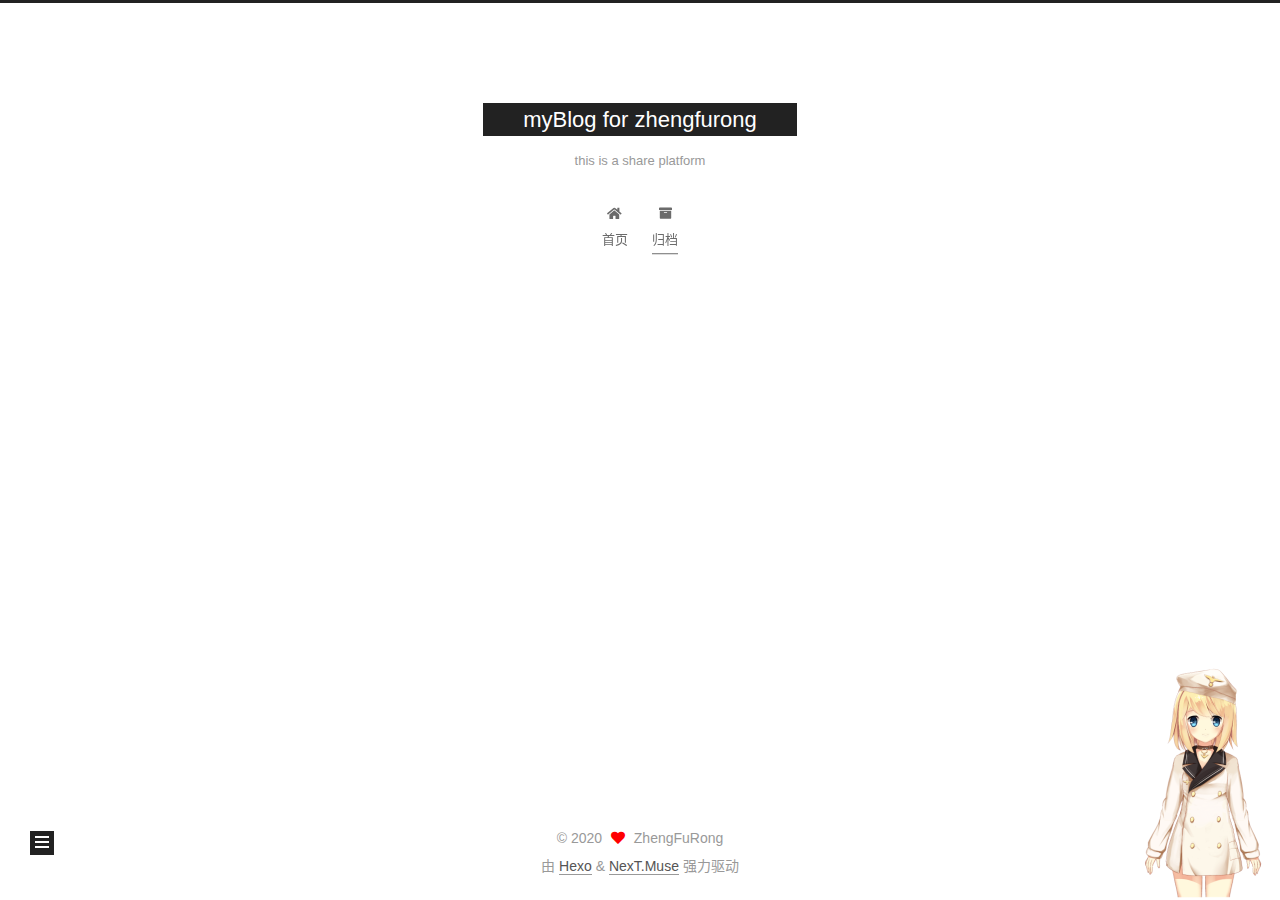
<file: archives/2020/12/index.html>
<!DOCTYPE html>
<html lang="zh-CN">
<head>
  <meta charset="UTF-8">
<meta name="viewport" content="width=device-width, initial-scale=1, maximum-scale=2">
<meta name="theme-color" content="#222">
<meta name="generator" content="Hexo 5.3.0">
  <link rel="apple-touch-icon" sizes="180x180" href="/images/apple-touch-icon-next.png">
  <link rel="icon" type="image/png" sizes="32x32" href="/images/favicon-32x32-next.png">
  <link rel="icon" type="image/png" sizes="16x16" href="/images/favicon-16x16-next.png">
  <link rel="mask-icon" href="/images/logo.svg" color="#222">

<link rel="stylesheet" href="/css/main.css">


<link rel="stylesheet" href="/lib/font-awesome/css/all.min.css">

<script id="hexo-configurations">
    var NexT = window.NexT || {};
    var CONFIG = {"hostname":"example.com","root":"/","scheme":"Muse","version":"7.8.0","exturl":false,"sidebar":{"position":"left","display":"post","padding":18,"offset":12,"onmobile":false},"copycode":{"enable":false,"show_result":false,"style":null},"back2top":{"enable":true,"sidebar":false,"scrollpercent":false},"bookmark":{"enable":false,"color":"#222","save":"auto"},"fancybox":false,"mediumzoom":false,"lazyload":false,"pangu":false,"comments":{"style":"tabs","active":null,"storage":true,"lazyload":false,"nav":null},"algolia":{"hits":{"per_page":10},"labels":{"input_placeholder":"Search for Posts","hits_empty":"We didn't find any results for the search: ${query}","hits_stats":"${hits} results found in ${time} ms"}},"localsearch":{"enable":false,"trigger":"auto","top_n_per_article":1,"unescape":false,"preload":false},"motion":{"enable":true,"async":false,"transition":{"post_block":"fadeIn","post_header":"slideDownIn","post_body":"slideDownIn","coll_header":"slideLeftIn","sidebar":"slideUpIn"}}};
  </script>

  <meta name="description" content="we have a dream">
<meta property="og:type" content="website">
<meta property="og:title" content="myBlog for zhengfurong">
<meta property="og:url" content="http://example.com/archives/2020/12/index.html">
<meta property="og:site_name" content="myBlog for zhengfurong">
<meta property="og:description" content="we have a dream">
<meta property="og:locale" content="zh_CN">
<meta property="article:author" content="ZhengFuRong">
<meta property="article:tag" content="ZhengFuRong,github">
<meta name="twitter:card" content="summary">

<link rel="canonical" href="http://example.com/archives/2020/12/">


<script id="page-configurations">
  // https://hexo.io/docs/variables.html
  CONFIG.page = {
    sidebar: "",
    isHome : false,
    isPost : false,
    lang   : 'zh-CN'
  };
</script>

  <title>归档 | myBlog for zhengfurong</title>
  






  <noscript>
  <style>
  .use-motion .brand,
  .use-motion .menu-item,
  .sidebar-inner,
  .use-motion .post-block,
  .use-motion .pagination,
  .use-motion .comments,
  .use-motion .post-header,
  .use-motion .post-body,
  .use-motion .collection-header { opacity: initial; }

  .use-motion .site-title,
  .use-motion .site-subtitle {
    opacity: initial;
    top: initial;
  }

  .use-motion .logo-line-before i { left: initial; }
  .use-motion .logo-line-after i { right: initial; }
  </style>
</noscript>

</head>

<body itemscope itemtype="http://schema.org/WebPage">
  <div class="container use-motion">
    <div class="headband"></div>

    <header class="header" itemscope itemtype="http://schema.org/WPHeader">
      <div class="header-inner"><div class="site-brand-container">
  <div class="site-nav-toggle">
    <div class="toggle" aria-label="切换导航栏">
      <span class="toggle-line toggle-line-first"></span>
      <span class="toggle-line toggle-line-middle"></span>
      <span class="toggle-line toggle-line-last"></span>
    </div>
  </div>

  <div class="site-meta">

    <a href="/" class="brand" rel="start">
      <span class="logo-line-before"><i></i></span>
      <h1 class="site-title">myBlog for zhengfurong</h1>
      <span class="logo-line-after"><i></i></span>
    </a>
      <p class="site-subtitle" itemprop="description">this is a share platform</p>
  </div>

  <div class="site-nav-right">
    <div class="toggle popup-trigger">
    </div>
  </div>
</div>




<nav class="site-nav">
  <ul id="menu" class="main-menu menu">
        <li class="menu-item menu-item-home">

    <a href="/" rel="section"><i class="fa fa-home fa-fw"></i>首页</a>

  </li>
        <li class="menu-item menu-item-archives">

    <a href="/archives/" rel="section"><i class="fa fa-archive fa-fw"></i>归档</a>

  </li>
  </ul>
</nav>




</div>
    </header>

    
  <div class="back-to-top">
    <i class="fa fa-arrow-up"></i>
    <span>0%</span>
  </div>


    <main class="main">
      <div class="main-inner">
        <div class="content-wrap">
          

          <div class="content archive">
            

  
  
  
  <div class="post-block">
    <div class="posts-collapse">
      <div class="collection-title">
        <span class="collection-header">嗯..! 目前共计 3 篇日志。 继续努力。</span>
      </div>

      
    <div class="collection-year">
      <span class="collection-header">2020</span>
    </div>

  <article itemscope itemtype="http://schema.org/Article">
    <header class="post-header">

      <div class="post-meta">
        <time itemprop="dateCreated"
              datetime="2020-12-26T09:30:53+08:00"
              content="2020-12-26">
          12-26
        </time>
      </div>

      <div class="post-title">
          <a class="post-title-link" href="/2020/12/26/text-1/" itemprop="url">
            <span itemprop="name">测试页面</span>
          </a>
      </div>

    </header>
  </article>

  <article itemscope itemtype="http://schema.org/Article">
    <header class="post-header">

      <div class="post-meta">
        <time itemprop="dateCreated"
              datetime="2020-12-26T08:59:13+08:00"
              content="2020-12-26">
          12-26
        </time>
      </div>

      <div class="post-title">
          <a class="post-title-link" href="/2020/12/26/text/" itemprop="url">
            <span itemprop="name">测试页面</span>
          </a>
      </div>

    </header>
  </article>

  <article itemscope itemtype="http://schema.org/Article">
    <header class="post-header">

      <div class="post-meta">
        <time itemprop="dateCreated"
              datetime="2020-12-26T08:45:37+08:00"
              content="2020-12-26">
          12-26
        </time>
      </div>

      <div class="post-title">
          <a class="post-title-link" href="/2020/12/26/hello-world/" itemprop="url">
            <span itemprop="name">Hello World</span>
          </a>
      </div>

    </header>
  </article>


    </div>
  </div>
  
  
  

  



          </div>
          

<script>
  window.addEventListener('tabs:register', () => {
    let { activeClass } = CONFIG.comments;
    if (CONFIG.comments.storage) {
      activeClass = localStorage.getItem('comments_active') || activeClass;
    }
    if (activeClass) {
      let activeTab = document.querySelector(`a[href="#comment-${activeClass}"]`);
      if (activeTab) {
        activeTab.click();
      }
    }
  });
  if (CONFIG.comments.storage) {
    window.addEventListener('tabs:click', event => {
      if (!event.target.matches('.tabs-comment .tab-content .tab-pane')) return;
      let commentClass = event.target.classList[1];
      localStorage.setItem('comments_active', commentClass);
    });
  }
</script>

        </div>
          
  
  <div class="toggle sidebar-toggle">
    <span class="toggle-line toggle-line-first"></span>
    <span class="toggle-line toggle-line-middle"></span>
    <span class="toggle-line toggle-line-last"></span>
  </div>

  <aside class="sidebar">
    <div class="sidebar-inner">

      <ul class="sidebar-nav motion-element">
        <li class="sidebar-nav-toc">
          文章目录
        </li>
        <li class="sidebar-nav-overview">
          站点概览
        </li>
      </ul>

      <!--noindex-->
      <div class="post-toc-wrap sidebar-panel">
      </div>
      <!--/noindex-->

      <div class="site-overview-wrap sidebar-panel">
        <div class="site-author motion-element" itemprop="author" itemscope itemtype="http://schema.org/Person">
  <p class="site-author-name" itemprop="name">ZhengFuRong</p>
  <div class="site-description" itemprop="description">we have a dream</div>
</div>
<div class="site-state-wrap motion-element">
  <nav class="site-state">
      <div class="site-state-item site-state-posts">
          <a href="/archives/">
        
          <span class="site-state-item-count">3</span>
          <span class="site-state-item-name">日志</span>
        </a>
      </div>
  </nav>
</div>



      </div>

    </div>
  </aside>
  <div id="sidebar-dimmer"></div>


      </div>
    </main>

    <footer class="footer">
      <div class="footer-inner">
        

        

<div class="copyright">
  
  &copy; 
  <span itemprop="copyrightYear">2020</span>
  <span class="with-love">
    <i class="fa fa-heart"></i>
  </span>
  <span class="author" itemprop="copyrightHolder">ZhengFuRong</span>
</div>
  <div class="powered-by">由 <a href="https://hexo.io/" class="theme-link" rel="noopener" target="_blank">Hexo</a> & <a href="https://muse.theme-next.org/" class="theme-link" rel="noopener" target="_blank">NexT.Muse</a> 强力驱动
  </div>

        








      </div>
    </footer>
  </div>

  
  <script src="/lib/anime.min.js"></script>
  <script src="/lib/velocity/velocity.min.js"></script>
  <script src="/lib/velocity/velocity.ui.min.js"></script>

<script src="/js/utils.js"></script>

<script src="/js/motion.js"></script>


<script src="/js/schemes/muse.js"></script>


<script src="/js/next-boot.js"></script>




  















  

  

<script src="/live2dw/lib/L2Dwidget.min.js?094cbace49a39548bed64abff5988b05"></script><script>L2Dwidget.init({"pluginRootPath":"live2dw/","pluginJsPath":"lib/","pluginModelPath":"assets/","tagMode":false,"log":false,"model":{"jsonPath":"/live2dw/assets/z16.model.json"},"display":{"position":"right","width":150,"height":300},"mobile":{"show":true,"react":{"opacity":0.7}}});</script></body>
</html>
</file>
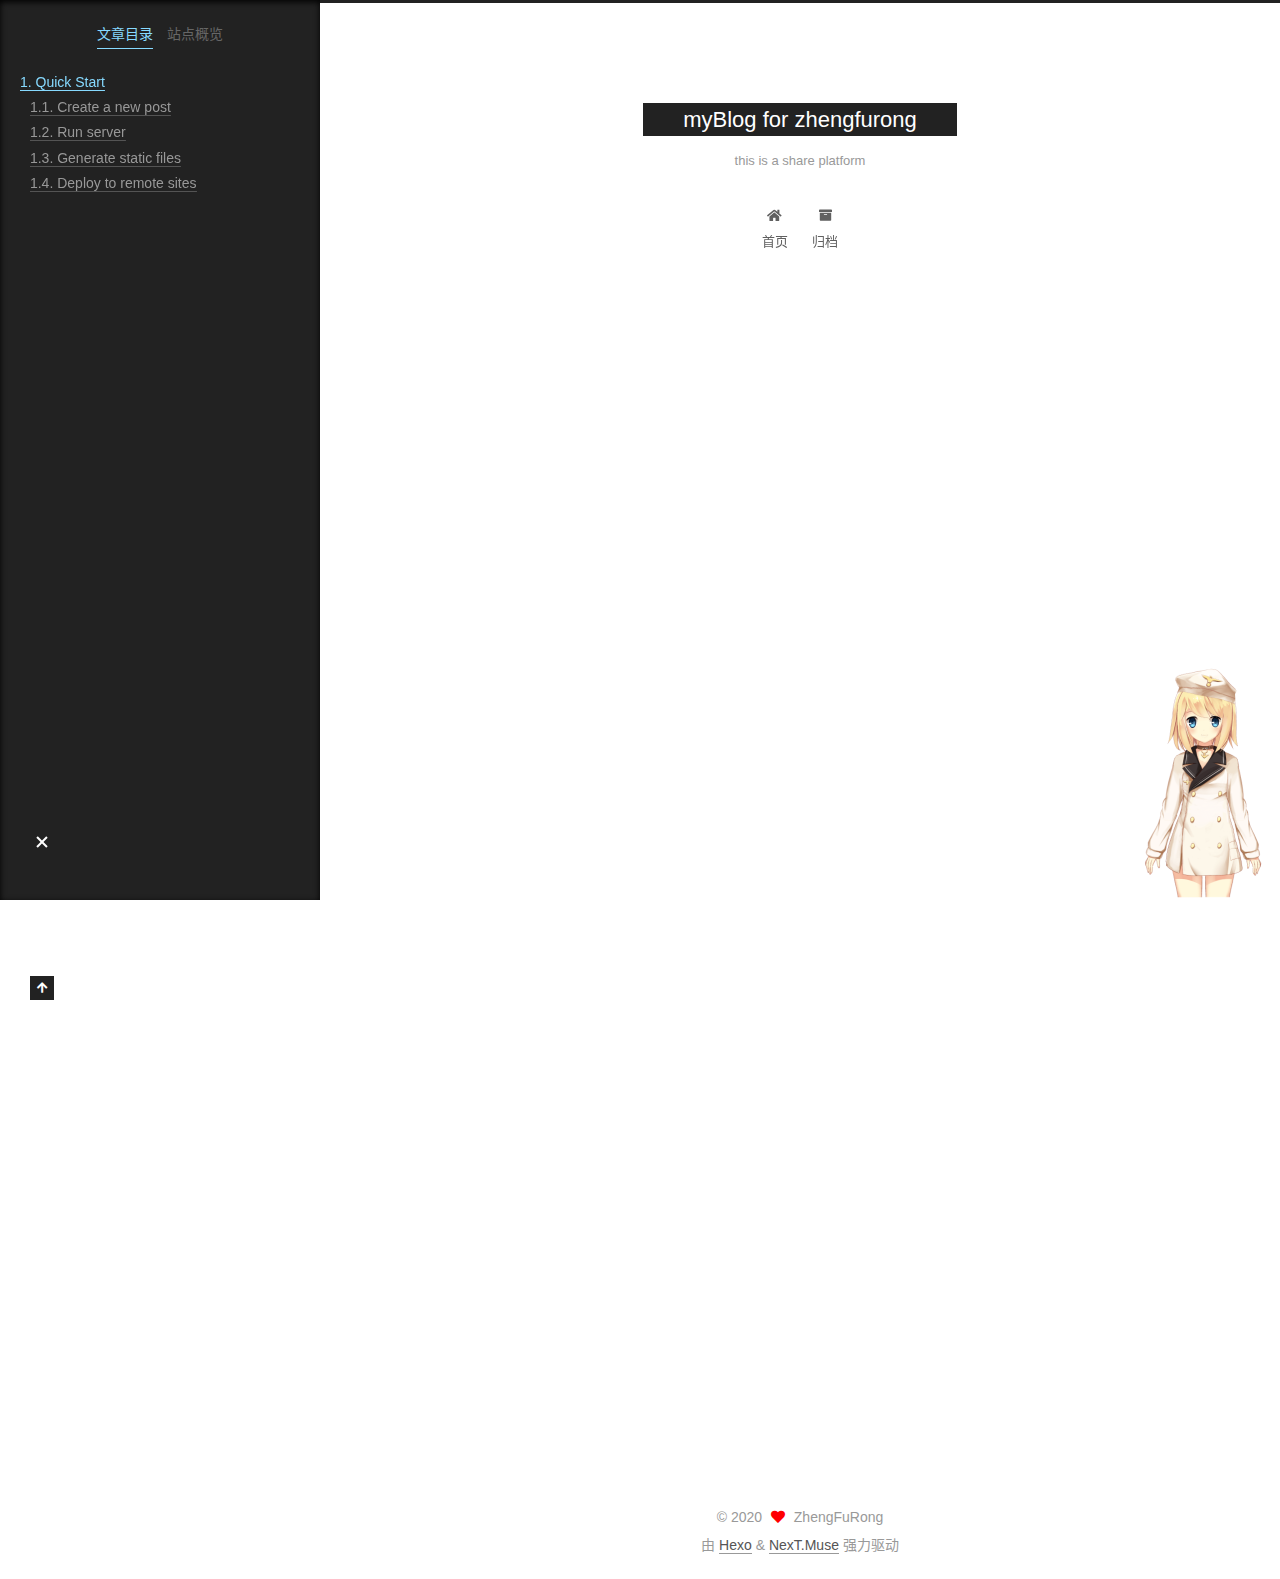
<file: 2020/12/26/hello-world/index.html>
<!DOCTYPE html>
<html lang="zh-CN">
<head>
  <meta charset="UTF-8">
<meta name="viewport" content="width=device-width, initial-scale=1, maximum-scale=2">
<meta name="theme-color" content="#222">
<meta name="generator" content="Hexo 5.3.0">
  <link rel="apple-touch-icon" sizes="180x180" href="/images/apple-touch-icon-next.png">
  <link rel="icon" type="image/png" sizes="32x32" href="/images/favicon-32x32-next.png">
  <link rel="icon" type="image/png" sizes="16x16" href="/images/favicon-16x16-next.png">
  <link rel="mask-icon" href="/images/logo.svg" color="#222">

<link rel="stylesheet" href="/css/main.css">


<link rel="stylesheet" href="/lib/font-awesome/css/all.min.css">

<script id="hexo-configurations">
    var NexT = window.NexT || {};
    var CONFIG = {"hostname":"example.com","root":"/","scheme":"Muse","version":"7.8.0","exturl":false,"sidebar":{"position":"left","display":"post","padding":18,"offset":12,"onmobile":false},"copycode":{"enable":false,"show_result":false,"style":null},"back2top":{"enable":true,"sidebar":false,"scrollpercent":false},"bookmark":{"enable":false,"color":"#222","save":"auto"},"fancybox":false,"mediumzoom":false,"lazyload":false,"pangu":false,"comments":{"style":"tabs","active":null,"storage":true,"lazyload":false,"nav":null},"algolia":{"hits":{"per_page":10},"labels":{"input_placeholder":"Search for Posts","hits_empty":"We didn't find any results for the search: ${query}","hits_stats":"${hits} results found in ${time} ms"}},"localsearch":{"enable":false,"trigger":"auto","top_n_per_article":1,"unescape":false,"preload":false},"motion":{"enable":true,"async":false,"transition":{"post_block":"fadeIn","post_header":"slideDownIn","post_body":"slideDownIn","coll_header":"slideLeftIn","sidebar":"slideUpIn"}}};
  </script>

  <meta name="description" content="Welcome to Hexo! This is your very first post. Check documentation for more info. If you get any problems when using Hexo, you can find the answer in troubleshooting or you can ask me on GitHub. Quick">
<meta property="og:type" content="article">
<meta property="og:title" content="Hello World">
<meta property="og:url" content="http://example.com/2020/12/26/hello-world/index.html">
<meta property="og:site_name" content="myBlog for zhengfurong">
<meta property="og:description" content="Welcome to Hexo! This is your very first post. Check documentation for more info. If you get any problems when using Hexo, you can find the answer in troubleshooting or you can ask me on GitHub. Quick">
<meta property="og:locale" content="zh_CN">
<meta property="article:published_time" content="2020-12-26T00:45:37.514Z">
<meta property="article:modified_time" content="2020-12-26T00:45:37.514Z">
<meta property="article:author" content="ZhengFuRong">
<meta property="article:tag" content="ZhengFuRong,github">
<meta name="twitter:card" content="summary">

<link rel="canonical" href="http://example.com/2020/12/26/hello-world/">


<script id="page-configurations">
  // https://hexo.io/docs/variables.html
  CONFIG.page = {
    sidebar: "",
    isHome : false,
    isPost : true,
    lang   : 'zh-CN'
  };
</script>

  <title>Hello World | myBlog for zhengfurong</title>
  






  <noscript>
  <style>
  .use-motion .brand,
  .use-motion .menu-item,
  .sidebar-inner,
  .use-motion .post-block,
  .use-motion .pagination,
  .use-motion .comments,
  .use-motion .post-header,
  .use-motion .post-body,
  .use-motion .collection-header { opacity: initial; }

  .use-motion .site-title,
  .use-motion .site-subtitle {
    opacity: initial;
    top: initial;
  }

  .use-motion .logo-line-before i { left: initial; }
  .use-motion .logo-line-after i { right: initial; }
  </style>
</noscript>

</head>

<body itemscope itemtype="http://schema.org/WebPage">
  <div class="container use-motion">
    <div class="headband"></div>

    <header class="header" itemscope itemtype="http://schema.org/WPHeader">
      <div class="header-inner"><div class="site-brand-container">
  <div class="site-nav-toggle">
    <div class="toggle" aria-label="切换导航栏">
      <span class="toggle-line toggle-line-first"></span>
      <span class="toggle-line toggle-line-middle"></span>
      <span class="toggle-line toggle-line-last"></span>
    </div>
  </div>

  <div class="site-meta">

    <a href="/" class="brand" rel="start">
      <span class="logo-line-before"><i></i></span>
      <h1 class="site-title">myBlog for zhengfurong</h1>
      <span class="logo-line-after"><i></i></span>
    </a>
      <p class="site-subtitle" itemprop="description">this is a share platform</p>
  </div>

  <div class="site-nav-right">
    <div class="toggle popup-trigger">
    </div>
  </div>
</div>




<nav class="site-nav">
  <ul id="menu" class="main-menu menu">
        <li class="menu-item menu-item-home">

    <a href="/" rel="section"><i class="fa fa-home fa-fw"></i>首页</a>

  </li>
        <li class="menu-item menu-item-archives">

    <a href="/archives/" rel="section"><i class="fa fa-archive fa-fw"></i>归档</a>

  </li>
  </ul>
</nav>




</div>
    </header>

    
  <div class="back-to-top">
    <i class="fa fa-arrow-up"></i>
    <span>0%</span>
  </div>


    <main class="main">
      <div class="main-inner">
        <div class="content-wrap">
          

          <div class="content post posts-expand">
            

    
  
  
  <article itemscope itemtype="http://schema.org/Article" class="post-block" lang="zh-CN">
    <link itemprop="mainEntityOfPage" href="http://example.com/2020/12/26/hello-world/">

    <span hidden itemprop="author" itemscope itemtype="http://schema.org/Person">
      <meta itemprop="image" content="/images/avatar.gif">
      <meta itemprop="name" content="ZhengFuRong">
      <meta itemprop="description" content="we have a dream">
    </span>

    <span hidden itemprop="publisher" itemscope itemtype="http://schema.org/Organization">
      <meta itemprop="name" content="myBlog for zhengfurong">
    </span>
      <header class="post-header">
        <h1 class="post-title" itemprop="name headline">
          Hello World
        </h1>

        <div class="post-meta">
            <span class="post-meta-item">
              <span class="post-meta-item-icon">
                <i class="far fa-calendar"></i>
              </span>
              <span class="post-meta-item-text">发表于</span>

              <time title="创建时间：2020-12-26 08:45:37" itemprop="dateCreated datePublished" datetime="2020-12-26T08:45:37+08:00">2020-12-26</time>
            </span>

          

        </div>
      </header>

    
    
    
    <div class="post-body" itemprop="articleBody">

      
        <p>Welcome to <a target="_blank" rel="noopener" href="https://hexo.io/">Hexo</a>! This is your very first post. Check <a target="_blank" rel="noopener" href="https://hexo.io/docs/">documentation</a> for more info. If you get any problems when using Hexo, you can find the answer in <a target="_blank" rel="noopener" href="https://hexo.io/docs/troubleshooting.html">troubleshooting</a> or you can ask me on <a target="_blank" rel="noopener" href="https://github.com/hexojs/hexo/issues">GitHub</a>.</p>
<h2 id="Quick-Start"><a href="#Quick-Start" class="headerlink" title="Quick Start"></a>Quick Start</h2><h3 id="Create-a-new-post"><a href="#Create-a-new-post" class="headerlink" title="Create a new post"></a>Create a new post</h3><figure class="highlight bash"><table><tr><td class="gutter"><pre><span class="line">1</span><br></pre></td><td class="code"><pre><span class="line">$ hexo new <span class="string">&quot;My New Post&quot;</span></span><br></pre></td></tr></table></figure>
<p>More info: <a target="_blank" rel="noopener" href="https://hexo.io/docs/writing.html">Writing</a></p>
<h3 id="Run-server"><a href="#Run-server" class="headerlink" title="Run server"></a>Run server</h3><figure class="highlight bash"><table><tr><td class="gutter"><pre><span class="line">1</span><br></pre></td><td class="code"><pre><span class="line">$ hexo server</span><br></pre></td></tr></table></figure>
<p>More info: <a target="_blank" rel="noopener" href="https://hexo.io/docs/server.html">Server</a></p>
<h3 id="Generate-static-files"><a href="#Generate-static-files" class="headerlink" title="Generate static files"></a>Generate static files</h3><figure class="highlight bash"><table><tr><td class="gutter"><pre><span class="line">1</span><br></pre></td><td class="code"><pre><span class="line">$ hexo generate</span><br></pre></td></tr></table></figure>
<p>More info: <a target="_blank" rel="noopener" href="https://hexo.io/docs/generating.html">Generating</a></p>
<h3 id="Deploy-to-remote-sites"><a href="#Deploy-to-remote-sites" class="headerlink" title="Deploy to remote sites"></a>Deploy to remote sites</h3><figure class="highlight bash"><table><tr><td class="gutter"><pre><span class="line">1</span><br></pre></td><td class="code"><pre><span class="line">$ hexo deploy</span><br></pre></td></tr></table></figure>
<p>More info: <a target="_blank" rel="noopener" href="https://hexo.io/docs/one-command-deployment.html">Deployment</a></p>

    </div>

    
    
    

      <footer class="post-footer">

        


        
    <div class="post-nav">
      <div class="post-nav-item"></div>
      <div class="post-nav-item">
    <a href="/2020/12/26/text/" rel="next" title="测试页面">
      测试页面 <i class="fa fa-chevron-right"></i>
    </a></div>
    </div>
      </footer>
    
  </article>
  
  
  



          </div>
          

<script>
  window.addEventListener('tabs:register', () => {
    let { activeClass } = CONFIG.comments;
    if (CONFIG.comments.storage) {
      activeClass = localStorage.getItem('comments_active') || activeClass;
    }
    if (activeClass) {
      let activeTab = document.querySelector(`a[href="#comment-${activeClass}"]`);
      if (activeTab) {
        activeTab.click();
      }
    }
  });
  if (CONFIG.comments.storage) {
    window.addEventListener('tabs:click', event => {
      if (!event.target.matches('.tabs-comment .tab-content .tab-pane')) return;
      let commentClass = event.target.classList[1];
      localStorage.setItem('comments_active', commentClass);
    });
  }
</script>

        </div>
          
  
  <div class="toggle sidebar-toggle">
    <span class="toggle-line toggle-line-first"></span>
    <span class="toggle-line toggle-line-middle"></span>
    <span class="toggle-line toggle-line-last"></span>
  </div>

  <aside class="sidebar">
    <div class="sidebar-inner">

      <ul class="sidebar-nav motion-element">
        <li class="sidebar-nav-toc">
          文章目录
        </li>
        <li class="sidebar-nav-overview">
          站点概览
        </li>
      </ul>

      <!--noindex-->
      <div class="post-toc-wrap sidebar-panel">
          <div class="post-toc motion-element"><ol class="nav"><li class="nav-item nav-level-2"><a class="nav-link" href="#Quick-Start"><span class="nav-number">1.</span> <span class="nav-text">Quick Start</span></a><ol class="nav-child"><li class="nav-item nav-level-3"><a class="nav-link" href="#Create-a-new-post"><span class="nav-number">1.1.</span> <span class="nav-text">Create a new post</span></a></li><li class="nav-item nav-level-3"><a class="nav-link" href="#Run-server"><span class="nav-number">1.2.</span> <span class="nav-text">Run server</span></a></li><li class="nav-item nav-level-3"><a class="nav-link" href="#Generate-static-files"><span class="nav-number">1.3.</span> <span class="nav-text">Generate static files</span></a></li><li class="nav-item nav-level-3"><a class="nav-link" href="#Deploy-to-remote-sites"><span class="nav-number">1.4.</span> <span class="nav-text">Deploy to remote sites</span></a></li></ol></li></ol></div>
      </div>
      <!--/noindex-->

      <div class="site-overview-wrap sidebar-panel">
        <div class="site-author motion-element" itemprop="author" itemscope itemtype="http://schema.org/Person">
  <p class="site-author-name" itemprop="name">ZhengFuRong</p>
  <div class="site-description" itemprop="description">we have a dream</div>
</div>
<div class="site-state-wrap motion-element">
  <nav class="site-state">
      <div class="site-state-item site-state-posts">
          <a href="/archives/">
        
          <span class="site-state-item-count">3</span>
          <span class="site-state-item-name">日志</span>
        </a>
      </div>
  </nav>
</div>



      </div>

    </div>
  </aside>
  <div id="sidebar-dimmer"></div>


      </div>
    </main>

    <footer class="footer">
      <div class="footer-inner">
        

        

<div class="copyright">
  
  &copy; 
  <span itemprop="copyrightYear">2020</span>
  <span class="with-love">
    <i class="fa fa-heart"></i>
  </span>
  <span class="author" itemprop="copyrightHolder">ZhengFuRong</span>
</div>
  <div class="powered-by">由 <a href="https://hexo.io/" class="theme-link" rel="noopener" target="_blank">Hexo</a> & <a href="https://muse.theme-next.org/" class="theme-link" rel="noopener" target="_blank">NexT.Muse</a> 强力驱动
  </div>

        








      </div>
    </footer>
  </div>

  
  <script src="/lib/anime.min.js"></script>
  <script src="/lib/velocity/velocity.min.js"></script>
  <script src="/lib/velocity/velocity.ui.min.js"></script>

<script src="/js/utils.js"></script>

<script src="/js/motion.js"></script>


<script src="/js/schemes/muse.js"></script>


<script src="/js/next-boot.js"></script>




  















  

  

<script src="/live2dw/lib/L2Dwidget.min.js?094cbace49a39548bed64abff5988b05"></script><script>L2Dwidget.init({"pluginRootPath":"live2dw/","pluginJsPath":"lib/","pluginModelPath":"assets/","tagMode":false,"log":false,"model":{"jsonPath":"/live2dw/assets/z16.model.json"},"display":{"position":"right","width":150,"height":300},"mobile":{"show":true,"react":{"opacity":0.7}}});</script></body>
</html>
</file>
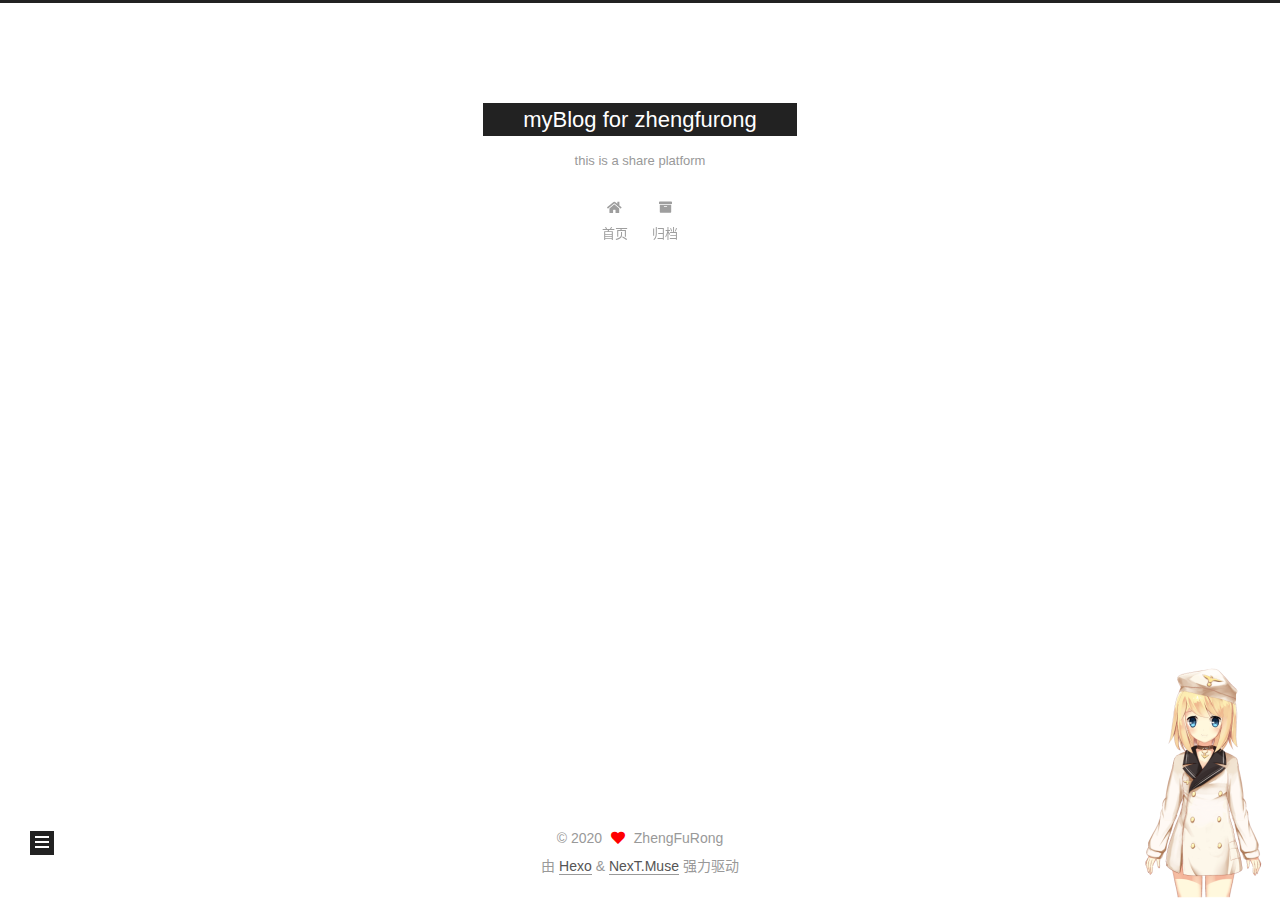
<file: 2020/12/26/text-1/index.html>
<!DOCTYPE html>
<html lang="zh-CN">
<head>
  <meta charset="UTF-8">
<meta name="viewport" content="width=device-width, initial-scale=1, maximum-scale=2">
<meta name="theme-color" content="#222">
<meta name="generator" content="Hexo 5.3.0">
  <link rel="apple-touch-icon" sizes="180x180" href="/images/apple-touch-icon-next.png">
  <link rel="icon" type="image/png" sizes="32x32" href="/images/favicon-32x32-next.png">
  <link rel="icon" type="image/png" sizes="16x16" href="/images/favicon-16x16-next.png">
  <link rel="mask-icon" href="/images/logo.svg" color="#222">

<link rel="stylesheet" href="/css/main.css">


<link rel="stylesheet" href="/lib/font-awesome/css/all.min.css">

<script id="hexo-configurations">
    var NexT = window.NexT || {};
    var CONFIG = {"hostname":"example.com","root":"/","scheme":"Muse","version":"7.8.0","exturl":false,"sidebar":{"position":"left","display":"post","padding":18,"offset":12,"onmobile":false},"copycode":{"enable":false,"show_result":false,"style":null},"back2top":{"enable":true,"sidebar":false,"scrollpercent":false},"bookmark":{"enable":false,"color":"#222","save":"auto"},"fancybox":false,"mediumzoom":false,"lazyload":false,"pangu":false,"comments":{"style":"tabs","active":null,"storage":true,"lazyload":false,"nav":null},"algolia":{"hits":{"per_page":10},"labels":{"input_placeholder":"Search for Posts","hits_empty":"We didn't find any results for the search: ${query}","hits_stats":"${hits} results found in ${time} ms"}},"localsearch":{"enable":false,"trigger":"auto","top_n_per_article":1,"unescape":false,"preload":false},"motion":{"enable":true,"async":false,"transition":{"post_block":"fadeIn","post_header":"slideDownIn","post_body":"slideDownIn","coll_header":"slideLeftIn","sidebar":"slideUpIn"}}};
  </script>

  <meta name="description" content="we have a dream">
<meta property="og:type" content="article">
<meta property="og:title" content="测试页面">
<meta property="og:url" content="http://example.com/2020/12/26/text-1/index.html">
<meta property="og:site_name" content="myBlog for zhengfurong">
<meta property="og:description" content="we have a dream">
<meta property="og:locale" content="zh_CN">
<meta property="article:published_time" content="2020-12-26T01:30:53.000Z">
<meta property="article:modified_time" content="2020-12-26T01:30:53.764Z">
<meta property="article:author" content="ZhengFuRong">
<meta property="article:tag" content="ZhengFuRong,github">
<meta name="twitter:card" content="summary">

<link rel="canonical" href="http://example.com/2020/12/26/text-1/">


<script id="page-configurations">
  // https://hexo.io/docs/variables.html
  CONFIG.page = {
    sidebar: "",
    isHome : false,
    isPost : true,
    lang   : 'zh-CN'
  };
</script>

  <title>测试页面 | myBlog for zhengfurong</title>
  






  <noscript>
  <style>
  .use-motion .brand,
  .use-motion .menu-item,
  .sidebar-inner,
  .use-motion .post-block,
  .use-motion .pagination,
  .use-motion .comments,
  .use-motion .post-header,
  .use-motion .post-body,
  .use-motion .collection-header { opacity: initial; }

  .use-motion .site-title,
  .use-motion .site-subtitle {
    opacity: initial;
    top: initial;
  }

  .use-motion .logo-line-before i { left: initial; }
  .use-motion .logo-line-after i { right: initial; }
  </style>
</noscript>

</head>

<body itemscope itemtype="http://schema.org/WebPage">
  <div class="container use-motion">
    <div class="headband"></div>

    <header class="header" itemscope itemtype="http://schema.org/WPHeader">
      <div class="header-inner"><div class="site-brand-container">
  <div class="site-nav-toggle">
    <div class="toggle" aria-label="切换导航栏">
      <span class="toggle-line toggle-line-first"></span>
      <span class="toggle-line toggle-line-middle"></span>
      <span class="toggle-line toggle-line-last"></span>
    </div>
  </div>

  <div class="site-meta">

    <a href="/" class="brand" rel="start">
      <span class="logo-line-before"><i></i></span>
      <h1 class="site-title">myBlog for zhengfurong</h1>
      <span class="logo-line-after"><i></i></span>
    </a>
      <p class="site-subtitle" itemprop="description">this is a share platform</p>
  </div>

  <div class="site-nav-right">
    <div class="toggle popup-trigger">
    </div>
  </div>
</div>




<nav class="site-nav">
  <ul id="menu" class="main-menu menu">
        <li class="menu-item menu-item-home">

    <a href="/" rel="section"><i class="fa fa-home fa-fw"></i>首页</a>

  </li>
        <li class="menu-item menu-item-archives">

    <a href="/archives/" rel="section"><i class="fa fa-archive fa-fw"></i>归档</a>

  </li>
  </ul>
</nav>




</div>
    </header>

    
  <div class="back-to-top">
    <i class="fa fa-arrow-up"></i>
    <span>0%</span>
  </div>


    <main class="main">
      <div class="main-inner">
        <div class="content-wrap">
          

          <div class="content post posts-expand">
            

    
  
  
  <article itemscope itemtype="http://schema.org/Article" class="post-block" lang="zh-CN">
    <link itemprop="mainEntityOfPage" href="http://example.com/2020/12/26/text-1/">

    <span hidden itemprop="author" itemscope itemtype="http://schema.org/Person">
      <meta itemprop="image" content="/images/avatar.gif">
      <meta itemprop="name" content="ZhengFuRong">
      <meta itemprop="description" content="we have a dream">
    </span>

    <span hidden itemprop="publisher" itemscope itemtype="http://schema.org/Organization">
      <meta itemprop="name" content="myBlog for zhengfurong">
    </span>
      <header class="post-header">
        <h1 class="post-title" itemprop="name headline">
          测试页面
        </h1>

        <div class="post-meta">
            <span class="post-meta-item">
              <span class="post-meta-item-icon">
                <i class="far fa-calendar"></i>
              </span>
              <span class="post-meta-item-text">发表于</span>

              <time title="创建时间：2020-12-26 09:30:53" itemprop="dateCreated datePublished" datetime="2020-12-26T09:30:53+08:00">2020-12-26</time>
            </span>

          

        </div>
      </header>

    
    
    
    <div class="post-body" itemprop="articleBody">

      
        
    </div>

    
    
    

      <footer class="post-footer">

        


        
    <div class="post-nav">
      <div class="post-nav-item">
    <a href="/2020/12/26/text/" rel="prev" title="测试页面">
      <i class="fa fa-chevron-left"></i> 测试页面
    </a></div>
      <div class="post-nav-item"></div>
    </div>
      </footer>
    
  </article>
  
  
  



          </div>
          

<script>
  window.addEventListener('tabs:register', () => {
    let { activeClass } = CONFIG.comments;
    if (CONFIG.comments.storage) {
      activeClass = localStorage.getItem('comments_active') || activeClass;
    }
    if (activeClass) {
      let activeTab = document.querySelector(`a[href="#comment-${activeClass}"]`);
      if (activeTab) {
        activeTab.click();
      }
    }
  });
  if (CONFIG.comments.storage) {
    window.addEventListener('tabs:click', event => {
      if (!event.target.matches('.tabs-comment .tab-content .tab-pane')) return;
      let commentClass = event.target.classList[1];
      localStorage.setItem('comments_active', commentClass);
    });
  }
</script>

        </div>
          
  
  <div class="toggle sidebar-toggle">
    <span class="toggle-line toggle-line-first"></span>
    <span class="toggle-line toggle-line-middle"></span>
    <span class="toggle-line toggle-line-last"></span>
  </div>

  <aside class="sidebar">
    <div class="sidebar-inner">

      <ul class="sidebar-nav motion-element">
        <li class="sidebar-nav-toc">
          文章目录
        </li>
        <li class="sidebar-nav-overview">
          站点概览
        </li>
      </ul>

      <!--noindex-->
      <div class="post-toc-wrap sidebar-panel">
      </div>
      <!--/noindex-->

      <div class="site-overview-wrap sidebar-panel">
        <div class="site-author motion-element" itemprop="author" itemscope itemtype="http://schema.org/Person">
  <p class="site-author-name" itemprop="name">ZhengFuRong</p>
  <div class="site-description" itemprop="description">we have a dream</div>
</div>
<div class="site-state-wrap motion-element">
  <nav class="site-state">
      <div class="site-state-item site-state-posts">
          <a href="/archives/">
        
          <span class="site-state-item-count">3</span>
          <span class="site-state-item-name">日志</span>
        </a>
      </div>
  </nav>
</div>



      </div>

    </div>
  </aside>
  <div id="sidebar-dimmer"></div>


      </div>
    </main>

    <footer class="footer">
      <div class="footer-inner">
        

        

<div class="copyright">
  
  &copy; 
  <span itemprop="copyrightYear">2020</span>
  <span class="with-love">
    <i class="fa fa-heart"></i>
  </span>
  <span class="author" itemprop="copyrightHolder">ZhengFuRong</span>
</div>
  <div class="powered-by">由 <a href="https://hexo.io/" class="theme-link" rel="noopener" target="_blank">Hexo</a> & <a href="https://muse.theme-next.org/" class="theme-link" rel="noopener" target="_blank">NexT.Muse</a> 强力驱动
  </div>

        








      </div>
    </footer>
  </div>

  
  <script src="/lib/anime.min.js"></script>
  <script src="/lib/velocity/velocity.min.js"></script>
  <script src="/lib/velocity/velocity.ui.min.js"></script>

<script src="/js/utils.js"></script>

<script src="/js/motion.js"></script>


<script src="/js/schemes/muse.js"></script>


<script src="/js/next-boot.js"></script>




  















  

  

<script src="/live2dw/lib/L2Dwidget.min.js?094cbace49a39548bed64abff5988b05"></script><script>L2Dwidget.init({"pluginRootPath":"live2dw/","pluginJsPath":"lib/","pluginModelPath":"assets/","tagMode":false,"log":false,"model":{"jsonPath":"/live2dw/assets/z16.model.json"},"display":{"position":"right","width":150,"height":300},"mobile":{"show":true,"react":{"opacity":0.7}}});</script></body>
</html>
</file>
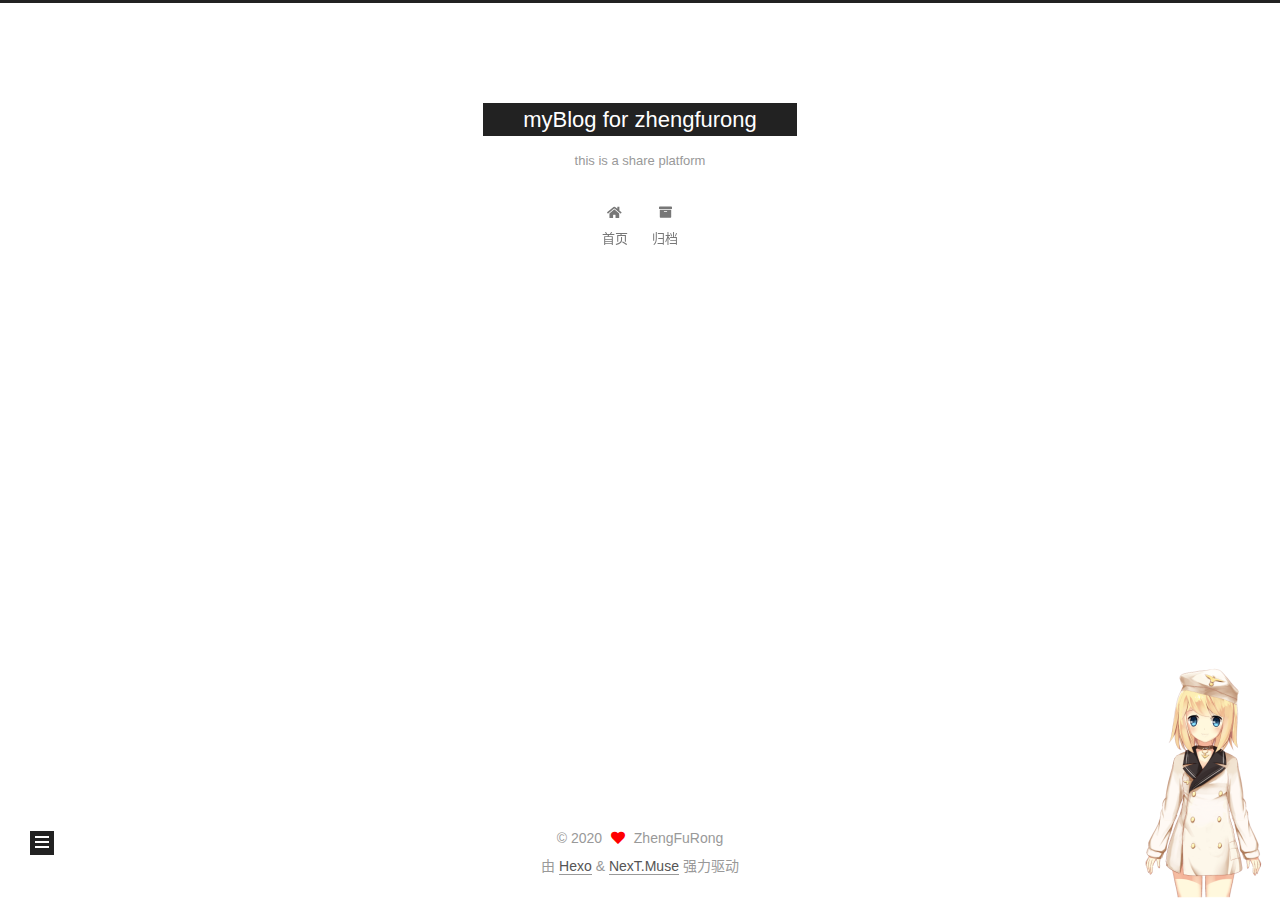
<file: 2020/12/26/text/index.html>
<!DOCTYPE html>
<html lang="zh-CN">
<head>
  <meta charset="UTF-8">
<meta name="viewport" content="width=device-width, initial-scale=1, maximum-scale=2">
<meta name="theme-color" content="#222">
<meta name="generator" content="Hexo 5.3.0">
  <link rel="apple-touch-icon" sizes="180x180" href="/images/apple-touch-icon-next.png">
  <link rel="icon" type="image/png" sizes="32x32" href="/images/favicon-32x32-next.png">
  <link rel="icon" type="image/png" sizes="16x16" href="/images/favicon-16x16-next.png">
  <link rel="mask-icon" href="/images/logo.svg" color="#222">

<link rel="stylesheet" href="/css/main.css">


<link rel="stylesheet" href="/lib/font-awesome/css/all.min.css">

<script id="hexo-configurations">
    var NexT = window.NexT || {};
    var CONFIG = {"hostname":"example.com","root":"/","scheme":"Muse","version":"7.8.0","exturl":false,"sidebar":{"position":"left","display":"post","padding":18,"offset":12,"onmobile":false},"copycode":{"enable":false,"show_result":false,"style":null},"back2top":{"enable":true,"sidebar":false,"scrollpercent":false},"bookmark":{"enable":false,"color":"#222","save":"auto"},"fancybox":false,"mediumzoom":false,"lazyload":false,"pangu":false,"comments":{"style":"tabs","active":null,"storage":true,"lazyload":false,"nav":null},"algolia":{"hits":{"per_page":10},"labels":{"input_placeholder":"Search for Posts","hits_empty":"We didn't find any results for the search: ${query}","hits_stats":"${hits} results found in ${time} ms"}},"localsearch":{"enable":false,"trigger":"auto","top_n_per_article":1,"unescape":false,"preload":false},"motion":{"enable":true,"async":false,"transition":{"post_block":"fadeIn","post_header":"slideDownIn","post_body":"slideDownIn","coll_header":"slideLeftIn","sidebar":"slideUpIn"}}};
  </script>

  <meta name="description" content="we have a dream">
<meta property="og:type" content="article">
<meta property="og:title" content="测试页面">
<meta property="og:url" content="http://example.com/2020/12/26/text/index.html">
<meta property="og:site_name" content="myBlog for zhengfurong">
<meta property="og:description" content="we have a dream">
<meta property="og:locale" content="zh_CN">
<meta property="article:published_time" content="2020-12-26T00:59:13.000Z">
<meta property="article:modified_time" content="2020-12-26T00:59:13.149Z">
<meta property="article:author" content="ZhengFuRong">
<meta property="article:tag" content="ZhengFuRong,github">
<meta name="twitter:card" content="summary">

<link rel="canonical" href="http://example.com/2020/12/26/text/">


<script id="page-configurations">
  // https://hexo.io/docs/variables.html
  CONFIG.page = {
    sidebar: "",
    isHome : false,
    isPost : true,
    lang   : 'zh-CN'
  };
</script>

  <title>测试页面 | myBlog for zhengfurong</title>
  






  <noscript>
  <style>
  .use-motion .brand,
  .use-motion .menu-item,
  .sidebar-inner,
  .use-motion .post-block,
  .use-motion .pagination,
  .use-motion .comments,
  .use-motion .post-header,
  .use-motion .post-body,
  .use-motion .collection-header { opacity: initial; }

  .use-motion .site-title,
  .use-motion .site-subtitle {
    opacity: initial;
    top: initial;
  }

  .use-motion .logo-line-before i { left: initial; }
  .use-motion .logo-line-after i { right: initial; }
  </style>
</noscript>

</head>

<body itemscope itemtype="http://schema.org/WebPage">
  <div class="container use-motion">
    <div class="headband"></div>

    <header class="header" itemscope itemtype="http://schema.org/WPHeader">
      <div class="header-inner"><div class="site-brand-container">
  <div class="site-nav-toggle">
    <div class="toggle" aria-label="切换导航栏">
      <span class="toggle-line toggle-line-first"></span>
      <span class="toggle-line toggle-line-middle"></span>
      <span class="toggle-line toggle-line-last"></span>
    </div>
  </div>

  <div class="site-meta">

    <a href="/" class="brand" rel="start">
      <span class="logo-line-before"><i></i></span>
      <h1 class="site-title">myBlog for zhengfurong</h1>
      <span class="logo-line-after"><i></i></span>
    </a>
      <p class="site-subtitle" itemprop="description">this is a share platform</p>
  </div>

  <div class="site-nav-right">
    <div class="toggle popup-trigger">
    </div>
  </div>
</div>




<nav class="site-nav">
  <ul id="menu" class="main-menu menu">
        <li class="menu-item menu-item-home">

    <a href="/" rel="section"><i class="fa fa-home fa-fw"></i>首页</a>

  </li>
        <li class="menu-item menu-item-archives">

    <a href="/archives/" rel="section"><i class="fa fa-archive fa-fw"></i>归档</a>

  </li>
  </ul>
</nav>




</div>
    </header>

    
  <div class="back-to-top">
    <i class="fa fa-arrow-up"></i>
    <span>0%</span>
  </div>


    <main class="main">
      <div class="main-inner">
        <div class="content-wrap">
          

          <div class="content post posts-expand">
            

    
  
  
  <article itemscope itemtype="http://schema.org/Article" class="post-block" lang="zh-CN">
    <link itemprop="mainEntityOfPage" href="http://example.com/2020/12/26/text/">

    <span hidden itemprop="author" itemscope itemtype="http://schema.org/Person">
      <meta itemprop="image" content="/images/avatar.gif">
      <meta itemprop="name" content="ZhengFuRong">
      <meta itemprop="description" content="we have a dream">
    </span>

    <span hidden itemprop="publisher" itemscope itemtype="http://schema.org/Organization">
      <meta itemprop="name" content="myBlog for zhengfurong">
    </span>
      <header class="post-header">
        <h1 class="post-title" itemprop="name headline">
          测试页面
        </h1>

        <div class="post-meta">
            <span class="post-meta-item">
              <span class="post-meta-item-icon">
                <i class="far fa-calendar"></i>
              </span>
              <span class="post-meta-item-text">发表于</span>

              <time title="创建时间：2020-12-26 08:59:13" itemprop="dateCreated datePublished" datetime="2020-12-26T08:59:13+08:00">2020-12-26</time>
            </span>

          

        </div>
      </header>

    
    
    
    <div class="post-body" itemprop="articleBody">

      
        
    </div>

    
    
    

      <footer class="post-footer">

        


        
    <div class="post-nav">
      <div class="post-nav-item">
    <a href="/2020/12/26/hello-world/" rel="prev" title="Hello World">
      <i class="fa fa-chevron-left"></i> Hello World
    </a></div>
      <div class="post-nav-item">
    <a href="/2020/12/26/text-1/" rel="next" title="测试页面">
      测试页面 <i class="fa fa-chevron-right"></i>
    </a></div>
    </div>
      </footer>
    
  </article>
  
  
  



          </div>
          

<script>
  window.addEventListener('tabs:register', () => {
    let { activeClass } = CONFIG.comments;
    if (CONFIG.comments.storage) {
      activeClass = localStorage.getItem('comments_active') || activeClass;
    }
    if (activeClass) {
      let activeTab = document.querySelector(`a[href="#comment-${activeClass}"]`);
      if (activeTab) {
        activeTab.click();
      }
    }
  });
  if (CONFIG.comments.storage) {
    window.addEventListener('tabs:click', event => {
      if (!event.target.matches('.tabs-comment .tab-content .tab-pane')) return;
      let commentClass = event.target.classList[1];
      localStorage.setItem('comments_active', commentClass);
    });
  }
</script>

        </div>
          
  
  <div class="toggle sidebar-toggle">
    <span class="toggle-line toggle-line-first"></span>
    <span class="toggle-line toggle-line-middle"></span>
    <span class="toggle-line toggle-line-last"></span>
  </div>

  <aside class="sidebar">
    <div class="sidebar-inner">

      <ul class="sidebar-nav motion-element">
        <li class="sidebar-nav-toc">
          文章目录
        </li>
        <li class="sidebar-nav-overview">
          站点概览
        </li>
      </ul>

      <!--noindex-->
      <div class="post-toc-wrap sidebar-panel">
      </div>
      <!--/noindex-->

      <div class="site-overview-wrap sidebar-panel">
        <div class="site-author motion-element" itemprop="author" itemscope itemtype="http://schema.org/Person">
  <p class="site-author-name" itemprop="name">ZhengFuRong</p>
  <div class="site-description" itemprop="description">we have a dream</div>
</div>
<div class="site-state-wrap motion-element">
  <nav class="site-state">
      <div class="site-state-item site-state-posts">
          <a href="/archives/">
        
          <span class="site-state-item-count">3</span>
          <span class="site-state-item-name">日志</span>
        </a>
      </div>
  </nav>
</div>



      </div>

    </div>
  </aside>
  <div id="sidebar-dimmer"></div>


      </div>
    </main>

    <footer class="footer">
      <div class="footer-inner">
        

        

<div class="copyright">
  
  &copy; 
  <span itemprop="copyrightYear">2020</span>
  <span class="with-love">
    <i class="fa fa-heart"></i>
  </span>
  <span class="author" itemprop="copyrightHolder">ZhengFuRong</span>
</div>
  <div class="powered-by">由 <a href="https://hexo.io/" class="theme-link" rel="noopener" target="_blank">Hexo</a> & <a href="https://muse.theme-next.org/" class="theme-link" rel="noopener" target="_blank">NexT.Muse</a> 强力驱动
  </div>

        








      </div>
    </footer>
  </div>

  
  <script src="/lib/anime.min.js"></script>
  <script src="/lib/velocity/velocity.min.js"></script>
  <script src="/lib/velocity/velocity.ui.min.js"></script>

<script src="/js/utils.js"></script>

<script src="/js/motion.js"></script>


<script src="/js/schemes/muse.js"></script>


<script src="/js/next-boot.js"></script>




  















  

  

<script src="/live2dw/lib/L2Dwidget.min.js?094cbace49a39548bed64abff5988b05"></script><script>L2Dwidget.init({"pluginRootPath":"live2dw/","pluginJsPath":"lib/","pluginModelPath":"assets/","tagMode":false,"log":false,"model":{"jsonPath":"/live2dw/assets/z16.model.json"},"display":{"position":"right","width":150,"height":300},"mobile":{"show":true,"react":{"opacity":0.7}}});</script></body>
</html>
</file>
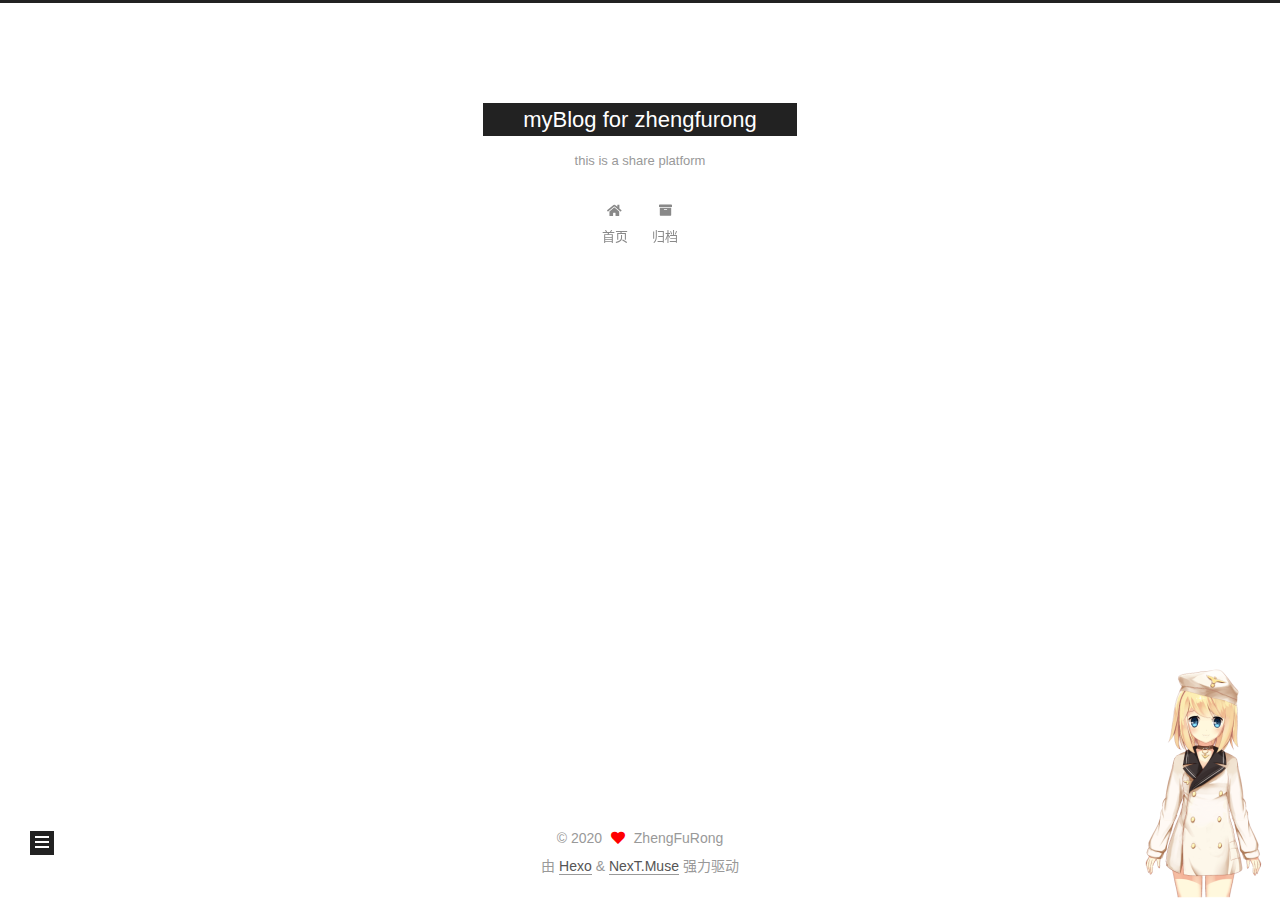
<file: test/index-1.html>
<!DOCTYPE html>
<html lang="zh-CN">
<head>
  <meta charset="UTF-8">
<meta name="viewport" content="width=device-width, initial-scale=1, maximum-scale=2">
<meta name="theme-color" content="#222">
<meta name="generator" content="Hexo 5.3.0">
  <link rel="apple-touch-icon" sizes="180x180" href="/images/apple-touch-icon-next.png">
  <link rel="icon" type="image/png" sizes="32x32" href="/images/favicon-32x32-next.png">
  <link rel="icon" type="image/png" sizes="16x16" href="/images/favicon-16x16-next.png">
  <link rel="mask-icon" href="/images/logo.svg" color="#222">

<link rel="stylesheet" href="/css/main.css">


<link rel="stylesheet" href="/lib/font-awesome/css/all.min.css">

<script id="hexo-configurations">
    var NexT = window.NexT || {};
    var CONFIG = {"hostname":"example.com","root":"/","scheme":"Muse","version":"7.8.0","exturl":false,"sidebar":{"position":"left","display":"post","padding":18,"offset":12,"onmobile":false},"copycode":{"enable":false,"show_result":false,"style":null},"back2top":{"enable":true,"sidebar":false,"scrollpercent":false},"bookmark":{"enable":false,"color":"#222","save":"auto"},"fancybox":false,"mediumzoom":false,"lazyload":false,"pangu":false,"comments":{"style":"tabs","active":null,"storage":true,"lazyload":false,"nav":null},"algolia":{"hits":{"per_page":10},"labels":{"input_placeholder":"Search for Posts","hits_empty":"We didn't find any results for the search: ${query}","hits_stats":"${hits} results found in ${time} ms"}},"localsearch":{"enable":false,"trigger":"auto","top_n_per_article":1,"unescape":false,"preload":false},"motion":{"enable":true,"async":false,"transition":{"post_block":"fadeIn","post_header":"slideDownIn","post_body":"slideDownIn","coll_header":"slideLeftIn","sidebar":"slideUpIn"}}};
  </script>

  <meta name="description" content="we have a dream">
<meta property="og:type" content="website">
<meta property="og:title" content="test">
<meta property="og:url" content="http://example.com/test/index-1.html">
<meta property="og:site_name" content="myBlog for zhengfurong">
<meta property="og:description" content="we have a dream">
<meta property="og:locale" content="zh_CN">
<meta property="article:published_time" content="2020-12-26T01:30:44.000Z">
<meta property="article:modified_time" content="2020-12-26T01:30:44.034Z">
<meta property="article:author" content="ZhengFuRong">
<meta property="article:tag" content="ZhengFuRong,github">
<meta name="twitter:card" content="summary">

<link rel="canonical" href="http://example.com/test/index-1">


<script id="page-configurations">
  // https://hexo.io/docs/variables.html
  CONFIG.page = {
    sidebar: "",
    isHome : false,
    isPost : false,
    lang   : 'zh-CN'
  };
</script>

  <title>test | myBlog for zhengfurong
</title>
  






  <noscript>
  <style>
  .use-motion .brand,
  .use-motion .menu-item,
  .sidebar-inner,
  .use-motion .post-block,
  .use-motion .pagination,
  .use-motion .comments,
  .use-motion .post-header,
  .use-motion .post-body,
  .use-motion .collection-header { opacity: initial; }

  .use-motion .site-title,
  .use-motion .site-subtitle {
    opacity: initial;
    top: initial;
  }

  .use-motion .logo-line-before i { left: initial; }
  .use-motion .logo-line-after i { right: initial; }
  </style>
</noscript>

</head>

<body itemscope itemtype="http://schema.org/WebPage">
  <div class="container use-motion">
    <div class="headband"></div>

    <header class="header" itemscope itemtype="http://schema.org/WPHeader">
      <div class="header-inner"><div class="site-brand-container">
  <div class="site-nav-toggle">
    <div class="toggle" aria-label="切换导航栏">
      <span class="toggle-line toggle-line-first"></span>
      <span class="toggle-line toggle-line-middle"></span>
      <span class="toggle-line toggle-line-last"></span>
    </div>
  </div>

  <div class="site-meta">

    <a href="/" class="brand" rel="start">
      <span class="logo-line-before"><i></i></span>
      <h1 class="site-title">myBlog for zhengfurong</h1>
      <span class="logo-line-after"><i></i></span>
    </a>
      <p class="site-subtitle" itemprop="description">this is a share platform</p>
  </div>

  <div class="site-nav-right">
    <div class="toggle popup-trigger">
    </div>
  </div>
</div>




<nav class="site-nav">
  <ul id="menu" class="main-menu menu">
        <li class="menu-item menu-item-home">

    <a href="/" rel="section"><i class="fa fa-home fa-fw"></i>首页</a>

  </li>
        <li class="menu-item menu-item-archives">

    <a href="/archives/" rel="section"><i class="fa fa-archive fa-fw"></i>归档</a>

  </li>
  </ul>
</nav>




</div>
    </header>

    
  <div class="back-to-top">
    <i class="fa fa-arrow-up"></i>
    <span>0%</span>
  </div>


    <main class="main">
      <div class="main-inner">
        <div class="content-wrap">
          
  
  

          <div class="content page posts-expand">
            

    
    
    
    <div class="post-block" lang="zh-CN">
      <header class="post-header">

<h1 class="post-title" itemprop="name headline">test
</h1>

<div class="post-meta">
  

</div>

</header>

      
      
      
      <div class="post-body">
          
      </div>
      
      
      
    </div>
    

    
    
    


          </div>
          

<script>
  window.addEventListener('tabs:register', () => {
    let { activeClass } = CONFIG.comments;
    if (CONFIG.comments.storage) {
      activeClass = localStorage.getItem('comments_active') || activeClass;
    }
    if (activeClass) {
      let activeTab = document.querySelector(`a[href="#comment-${activeClass}"]`);
      if (activeTab) {
        activeTab.click();
      }
    }
  });
  if (CONFIG.comments.storage) {
    window.addEventListener('tabs:click', event => {
      if (!event.target.matches('.tabs-comment .tab-content .tab-pane')) return;
      let commentClass = event.target.classList[1];
      localStorage.setItem('comments_active', commentClass);
    });
  }
</script>

        </div>
          
  
  <div class="toggle sidebar-toggle">
    <span class="toggle-line toggle-line-first"></span>
    <span class="toggle-line toggle-line-middle"></span>
    <span class="toggle-line toggle-line-last"></span>
  </div>

  <aside class="sidebar">
    <div class="sidebar-inner">

      <ul class="sidebar-nav motion-element">
        <li class="sidebar-nav-toc">
          文章目录
        </li>
        <li class="sidebar-nav-overview">
          站点概览
        </li>
      </ul>

      <!--noindex-->
      <div class="post-toc-wrap sidebar-panel">
      </div>
      <!--/noindex-->

      <div class="site-overview-wrap sidebar-panel">
        <div class="site-author motion-element" itemprop="author" itemscope itemtype="http://schema.org/Person">
  <p class="site-author-name" itemprop="name">ZhengFuRong</p>
  <div class="site-description" itemprop="description">we have a dream</div>
</div>
<div class="site-state-wrap motion-element">
  <nav class="site-state">
      <div class="site-state-item site-state-posts">
          <a href="/archives/">
        
          <span class="site-state-item-count">3</span>
          <span class="site-state-item-name">日志</span>
        </a>
      </div>
  </nav>
</div>



      </div>

    </div>
  </aside>
  <div id="sidebar-dimmer"></div>


      </div>
    </main>

    <footer class="footer">
      <div class="footer-inner">
        

        

<div class="copyright">
  
  &copy; 
  <span itemprop="copyrightYear">2020</span>
  <span class="with-love">
    <i class="fa fa-heart"></i>
  </span>
  <span class="author" itemprop="copyrightHolder">ZhengFuRong</span>
</div>
  <div class="powered-by">由 <a href="https://hexo.io/" class="theme-link" rel="noopener" target="_blank">Hexo</a> & <a href="https://muse.theme-next.org/" class="theme-link" rel="noopener" target="_blank">NexT.Muse</a> 强力驱动
  </div>

        








      </div>
    </footer>
  </div>

  
  <script src="/lib/anime.min.js"></script>
  <script src="/lib/velocity/velocity.min.js"></script>
  <script src="/lib/velocity/velocity.ui.min.js"></script>

<script src="/js/utils.js"></script>

<script src="/js/motion.js"></script>


<script src="/js/schemes/muse.js"></script>


<script src="/js/next-boot.js"></script>




  















  

  

<script src="/live2dw/lib/L2Dwidget.min.js?094cbace49a39548bed64abff5988b05"></script><script>L2Dwidget.init({"pluginRootPath":"live2dw/","pluginJsPath":"lib/","pluginModelPath":"assets/","tagMode":false,"log":false,"model":{"jsonPath":"/live2dw/assets/z16.model.json"},"display":{"position":"right","width":150,"height":300},"mobile":{"show":true,"react":{"opacity":0.7}}});</script></body>
</html>
</file>
<file: css/main.css>
:root {
  --body-bg-color: #fff;
  --content-bg-color: #fff;
  --card-bg-color: #f5f5f5;
  --text-color: #555;
  --blockquote-color: #666;
  --link-color: #555;
  --link-hover-color: #222;
  --brand-color: #fff;
  --brand-hover-color: #fff;
  --table-row-odd-bg-color: #f9f9f9;
  --table-row-hover-bg-color: #f5f5f5;
  --menu-item-bg-color: #f5f5f5;
  --btn-default-bg: #222;
  --btn-default-color: #fff;
  --btn-default-border-color: #222;
  --btn-default-hover-bg: #fff;
  --btn-default-hover-color: #222;
  --btn-default-hover-border-color: #222;
}
html {
  line-height: 1.15; /* 1 */
  -webkit-text-size-adjust: 100%; /* 2 */
}
body {
  margin: 0;
}
main {
  display: block;
}
h1 {
  font-size: 2em;
  margin: 0.67em 0;
}
hr {
  box-sizing: content-box; /* 1 */
  height: 0; /* 1 */
  overflow: visible; /* 2 */
}
pre {
  font-family: monospace, monospace; /* 1 */
  font-size: 1em; /* 2 */
}
a {
  background: transparent;
}
abbr[title] {
  border-bottom: none; /* 1 */
  text-decoration: underline; /* 2 */
  text-decoration: underline dotted; /* 2 */
}
b,
strong {
  font-weight: bolder;
}
code,
kbd,
samp {
  font-family: monospace, monospace; /* 1 */
  font-size: 1em; /* 2 */
}
small {
  font-size: 80%;
}
sub,
sup {
  font-size: 75%;
  line-height: 0;
  position: relative;
  vertical-align: baseline;
}
sub {
  bottom: -0.25em;
}
sup {
  top: -0.5em;
}
img {
  border-style: none;
}
button,
input,
optgroup,
select,
textarea {
  font-family: inherit; /* 1 */
  font-size: 100%; /* 1 */
  line-height: 1.15; /* 1 */
  margin: 0; /* 2 */
}
button,
input {
/* 1 */
  overflow: visible;
}
button,
select {
/* 1 */
  text-transform: none;
}
button,
[type='button'],
[type='reset'],
[type='submit'] {
  -webkit-appearance: button;
}
button::-moz-focus-inner,
[type='button']::-moz-focus-inner,
[type='reset']::-moz-focus-inner,
[type='submit']::-moz-focus-inner {
  border-style: none;
  padding: 0;
}
button:-moz-focusring,
[type='button']:-moz-focusring,
[type='reset']:-moz-focusring,
[type='submit']:-moz-focusring {
  outline: 1px dotted ButtonText;
}
fieldset {
  padding: 0.35em 0.75em 0.625em;
}
legend {
  box-sizing: border-box; /* 1 */
  color: inherit; /* 2 */
  display: table; /* 1 */
  max-width: 100%; /* 1 */
  padding: 0; /* 3 */
  white-space: normal; /* 1 */
}
progress {
  vertical-align: baseline;
}
textarea {
  overflow: auto;
}
[type='checkbox'],
[type='radio'] {
  box-sizing: border-box; /* 1 */
  padding: 0; /* 2 */
}
[type='number']::-webkit-inner-spin-button,
[type='number']::-webkit-outer-spin-button {
  height: auto;
}
[type='search'] {
  outline-offset: -2px; /* 2 */
  -webkit-appearance: textfield; /* 1 */
}
[type='search']::-webkit-search-decoration {
  -webkit-appearance: none;
}
::-webkit-file-upload-button {
  font: inherit; /* 2 */
  -webkit-appearance: button; /* 1 */
}
details {
  display: block;
}
summary {
  display: list-item;
}
template {
  display: none;
}
[hidden] {
  display: none;
}
::selection {
  background: #262a30;
  color: #eee;
}
html,
body {
  height: 100%;
}
body {
  background: var(--body-bg-color);
  color: var(--text-color);
  font-family: 'Lato', "PingFang SC", "Microsoft YaHei", sans-serif;
  font-size: 1em;
  line-height: 2;
}
@media (max-width: 991px) {
  body {
    padding-left: 0 !important;
    padding-right: 0 !important;
  }
}
h1,
h2,
h3,
h4,
h5,
h6 {
  font-family: 'Lato', "PingFang SC", "Microsoft YaHei", sans-serif;
  font-weight: bold;
  line-height: 1.5;
  margin: 20px 0 15px;
}
h1 {
  font-size: 1.5em;
}
h2 {
  font-size: 1.375em;
}
h3 {
  font-size: 1.25em;
}
h4 {
  font-size: 1.125em;
}
h5 {
  font-size: 1em;
}
h6 {
  font-size: 0.875em;
}
p {
  margin: 0 0 20px 0;
}
a,
span.exturl {
  border-bottom: 1px solid #999;
  color: var(--link-color);
  outline: 0;
  text-decoration: none;
  overflow-wrap: break-word;
  word-wrap: break-word;
  cursor: pointer;
}
a:hover,
span.exturl:hover {
  border-bottom-color: var(--link-hover-color);
  color: var(--link-hover-color);
}
iframe,
img,
video {
  display: block;
  margin-left: auto;
  margin-right: auto;
  max-width: 100%;
}
hr {
  background-image: repeating-linear-gradient(-45deg, #ddd, #ddd 4px, transparent 4px, transparent 8px);
  border: 0;
  height: 3px;
  margin: 40px 0;
}
blockquote {
  border-left: 4px solid #ddd;
  color: var(--blockquote-color);
  margin: 0;
  padding: 0 15px;
}
blockquote cite::before {
  content: '-';
  padding: 0 5px;
}
dt {
  font-weight: bold;
}
dd {
  margin: 0;
  padding: 0;
}
kbd {
  background-color: #f5f5f5;
  background-image: linear-gradient(#eee, #fff, #eee);
  border: 1px solid #ccc;
  border-radius: 0.2em;
  box-shadow: 0.1em 0.1em 0.2em rgba(0,0,0,0.1);
  color: #555;
  font-family: inherit;
  padding: 0.1em 0.3em;
  white-space: nowrap;
}
.table-container {
  overflow: auto;
}
table {
  border-collapse: collapse;
  border-spacing: 0;
  font-size: 0.875em;
  margin: 0 0 20px 0;
  width: 100%;
}
tbody tr:nth-of-type(odd) {
  background: var(--table-row-odd-bg-color);
}
tbody tr:hover {
  background: var(--table-row-hover-bg-color);
}
caption,
th,
td {
  font-weight: normal;
  padding: 8px;
  vertical-align: middle;
}
th,
td {
  border: 1px solid #ddd;
  border-bottom: 3px solid #ddd;
}
th {
  font-weight: 700;
  padding-bottom: 10px;
}
td {
  border-bottom-width: 1px;
}
.btn {
  background: var(--btn-default-bg);
  border: 2px solid var(--btn-default-border-color);
  border-radius: 0;
  color: var(--btn-default-color);
  display: inline-block;
  font-size: 0.875em;
  line-height: 2;
  padding: 0 20px;
  text-decoration: none;
  transition-property: background-color;
  transition-delay: 0s;
  transition-duration: 0.2s;
  transition-timing-function: ease-in-out;
}
.btn:hover {
  background: var(--btn-default-hover-bg);
  border-color: var(--btn-default-hover-border-color);
  color: var(--btn-default-hover-color);
}
.btn + .btn {
  margin: 0 0 8px 8px;
}
.btn .fa-fw {
  text-align: left;
  width: 1.285714285714286em;
}
.toggle {
  line-height: 0;
}
.toggle .toggle-line {
  background: #fff;
  display: inline-block;
  height: 2px;
  left: 0;
  position: relative;
  top: 0;
  transition: all 0.4s;
  vertical-align: top;
  width: 100%;
}
.toggle .toggle-line:not(:first-child) {
  margin-top: 3px;
}
.toggle.toggle-arrow .toggle-line-first {
  left: 50%;
  top: 2px;
  transform: rotate(45deg);
  width: 50%;
}
.toggle.toggle-arrow .toggle-line-middle {
  left: 2px;
  width: 90%;
}
.toggle.toggle-arrow .toggle-line-last {
  left: 50%;
  top: -2px;
  transform: rotate(-45deg);
  width: 50%;
}
.toggle.toggle-close .toggle-line-first {
  transform: rotate(-45deg);
  top: 5px;
}
.toggle.toggle-close .toggle-line-middle {
  opacity: 0;
}
.toggle.toggle-close .toggle-line-last {
  transform: rotate(45deg);
  top: -5px;
}
.highlight,
pre {
  background: #f7f7f7;
  color: #4d4d4c;
  line-height: 1.6;
  margin: 0 auto 20px;
}
pre,
code {
  font-family: consolas, Menlo, monospace, "PingFang SC", "Microsoft YaHei";
}
code {
  background: #eee;
  border-radius: 3px;
  color: #555;
  padding: 2px 4px;
  overflow-wrap: break-word;
  word-wrap: break-word;
}
.highlight *::selection {
  background: #d6d6d6;
}
.highlight pre {
  border: 0;
  margin: 0;
  padding: 10px 0;
}
.highlight table {
  border: 0;
  margin: 0;
  width: auto;
}
.highlight td {
  border: 0;
  padding: 0;
}
.highlight figcaption {
  background: #eff2f3;
  color: #4d4d4c;
  display: flex;
  font-size: 0.875em;
  justify-content: space-between;
  line-height: 1.2;
  padding: 0.5em;
}
.highlight figcaption a {
  color: #4d4d4c;
}
.highlight figcaption a:hover {
  border-bottom-color: #4d4d4c;
}
.highlight .gutter {
  -moz-user-select: none;
  -ms-user-select: none;
  -webkit-user-select: none;
  user-select: none;
}
.highlight .gutter pre {
  background: #eff2f3;
  color: #869194;
  padding-left: 10px;
  padding-right: 10px;
  text-align: right;
}
.highlight .code pre {
  background: #f7f7f7;
  padding-left: 10px;
  width: 100%;
}
.gist table {
  width: auto;
}
.gist table td {
  border: 0;
}
pre {
  overflow: auto;
  padding: 10px;
}
pre code {
  background: none;
  color: #4d4d4c;
  font-size: 0.875em;
  padding: 0;
  text-shadow: none;
}
pre .deletion {
  background: #fdd;
}
pre .addition {
  background: #dfd;
}
pre .meta {
  color: #eab700;
  -moz-user-select: none;
  -ms-user-select: none;
  -webkit-user-select: none;
  user-select: none;
}
pre .comment {
  color: #8e908c;
}
pre .variable,
pre .attribute,
pre .tag,
pre .name,
pre .regexp,
pre .ruby .constant,
pre .xml .tag .title,
pre .xml .pi,
pre .xml .doctype,
pre .html .doctype,
pre .css .id,
pre .css .class,
pre .css .pseudo {
  color: #c82829;
}
pre .number,
pre .preprocessor,
pre .built_in,
pre .builtin-name,
pre .literal,
pre .params,
pre .constant,
pre .command {
  color: #f5871f;
}
pre .ruby .class .title,
pre .css .rules .attribute,
pre .string,
pre .symbol,
pre .value,
pre .inheritance,
pre .header,
pre .ruby .symbol,
pre .xml .cdata,
pre .special,
pre .formula {
  color: #718c00;
}
pre .title,
pre .css .hexcolor {
  color: #3e999f;
}
pre .function,
pre .python .decorator,
pre .python .title,
pre .ruby .function .title,
pre .ruby .title .keyword,
pre .perl .sub,
pre .javascript .title,
pre .coffeescript .title {
  color: #4271ae;
}
pre .keyword,
pre .javascript .function {
  color: #8959a8;
}
.blockquote-center {
  border-left: none;
  margin: 40px 0;
  padding: 0;
  position: relative;
  text-align: center;
}
.blockquote-center .fa {
  display: block;
  opacity: 0.6;
  position: absolute;
  width: 100%;
}
.blockquote-center .fa-quote-left {
  border-top: 1px solid #ccc;
  text-align: left;
  top: -20px;
}
.blockquote-center .fa-quote-right {
  border-bottom: 1px solid #ccc;
  text-align: right;
  bottom: -20px;
}
.blockquote-center p,
.blockquote-center div {
  text-align: center;
}
.post-body .group-picture img {
  margin: 0 auto;
  padding: 0 3px;
}
.group-picture-row {
  margin-bottom: 6px;
  overflow: hidden;
}
.group-picture-column {
  float: left;
  margin-bottom: 10px;
}
.post-body .label {
  color: #555;
  display: inline;
  padding: 0 2px;
}
.post-body .label.default {
  background: #f0f0f0;
}
.post-body .label.primary {
  background: #efe6f7;
}
.post-body .label.info {
  background: #e5f2f8;
}
.post-body .label.success {
  background: #e7f4e9;
}
.post-body .label.warning {
  background: #fcf6e1;
}
.post-body .label.danger {
  background: #fae8eb;
}
.post-body .tabs {
  margin-bottom: 20px;
}
.post-body .tabs,
.tabs-comment {
  display: block;
  padding-top: 10px;
  position: relative;
}
.post-body .tabs ul.nav-tabs,
.tabs-comment ul.nav-tabs {
  display: flex;
  flex-wrap: wrap;
  margin: 0;
  margin-bottom: -1px;
  padding: 0;
}
@media (max-width: 413px) {
  .post-body .tabs ul.nav-tabs,
  .tabs-comment ul.nav-tabs {
    display: block;
    margin-bottom: 5px;
  }
}
.post-body .tabs ul.nav-tabs li.tab,
.tabs-comment ul.nav-tabs li.tab {
  border-bottom: 1px solid #ddd;
  border-left: 1px solid transparent;
  border-right: 1px solid transparent;
  border-top: 3px solid transparent;
  flex-grow: 1;
  list-style-type: none;
  border-radius: 0 0 0 0;
}
@media (max-width: 413px) {
  .post-body .tabs ul.nav-tabs li.tab,
  .tabs-comment ul.nav-tabs li.tab {
    border-bottom: 1px solid transparent;
    border-left: 3px solid transparent;
    border-right: 1px solid transparent;
    border-top: 1px solid transparent;
  }
}
@media (max-width: 413px) {
  .post-body .tabs ul.nav-tabs li.tab,
  .tabs-comment ul.nav-tabs li.tab {
    border-radius: 0;
  }
}
.post-body .tabs ul.nav-tabs li.tab a,
.tabs-comment ul.nav-tabs li.tab a {
  border-bottom: initial;
  display: block;
  line-height: 1.8;
  outline: 0;
  padding: 0.25em 0.75em;
  text-align: center;
  transition-delay: 0s;
  transition-duration: 0.2s;
  transition-timing-function: ease-out;
}
.post-body .tabs ul.nav-tabs li.tab a i,
.tabs-comment ul.nav-tabs li.tab a i {
  width: 1.285714285714286em;
}
.post-body .tabs ul.nav-tabs li.tab.active,
.tabs-comment ul.nav-tabs li.tab.active {
  border-bottom: 1px solid transparent;
  border-left: 1px solid #ddd;
  border-right: 1px solid #ddd;
  border-top: 3px solid #fc6423;
}
@media (max-width: 413px) {
  .post-body .tabs ul.nav-tabs li.tab.active,
  .tabs-comment ul.nav-tabs li.tab.active {
    border-bottom: 1px solid #ddd;
    border-left: 3px solid #fc6423;
    border-right: 1px solid #ddd;
    border-top: 1px solid #ddd;
  }
}
.post-body .tabs ul.nav-tabs li.tab.active a,
.tabs-comment ul.nav-tabs li.tab.active a {
  color: var(--link-color);
  cursor: default;
}
.post-body .tabs .tab-content .tab-pane,
.tabs-comment .tab-content .tab-pane {
  border: 1px solid #ddd;
  border-top: 0;
  padding: 20px 20px 0 20px;
  border-radius: 0;
}
.post-body .tabs .tab-content .tab-pane:not(.active),
.tabs-comment .tab-content .tab-pane:not(.active) {
  display: none;
}
.post-body .tabs .tab-content .tab-pane.active,
.tabs-comment .tab-content .tab-pane.active {
  display: block;
}
.post-body .tabs .tab-content .tab-pane.active:nth-of-type(1),
.tabs-comment .tab-content .tab-pane.active:nth-of-type(1) {
  border-radius: 0 0 0 0;
}
@media (max-width: 413px) {
  .post-body .tabs .tab-content .tab-pane.active:nth-of-type(1),
  .tabs-comment .tab-content .tab-pane.active:nth-of-type(1) {
    border-radius: 0;
  }
}
.post-body .note {
  border-radius: 3px;
  margin-bottom: 20px;
  padding: 1em;
  position: relative;
  border: 1px solid #eee;
  border-left-width: 5px;
}
.post-body .note h2,
.post-body .note h3,
.post-body .note h4,
.post-body .note h5,
.post-body .note h6 {
  margin-top: 0;
  border-bottom: initial;
  margin-bottom: 0;
  padding-top: 0;
}
.post-body .note p:first-child,
.post-body .note ul:first-child,
.post-body .note ol:first-child,
.post-body .note table:first-child,
.post-body .note pre:first-child,
.post-body .note blockquote:first-child,
.post-body .note img:first-child {
  margin-top: 0;
}
.post-body .note p:last-child,
.post-body .note ul:last-child,
.post-body .note ol:last-child,
.post-body .note table:last-child,
.post-body .note pre:last-child,
.post-body .note blockquote:last-child,
.post-body .note img:last-child {
  margin-bottom: 0;
}
.post-body .note.default {
  border-left-color: #777;
}
.post-body .note.default h2,
.post-body .note.default h3,
.post-body .note.default h4,
.post-body .note.default h5,
.post-body .note.default h6 {
  color: #777;
}
.post-body .note.primary {
  border-left-color: #6f42c1;
}
.post-body .note.primary h2,
.post-body .note.primary h3,
.post-body .note.primary h4,
.post-body .note.primary h5,
.post-body .note.primary h6 {
  color: #6f42c1;
}
.post-body .note.info {
  border-left-color: #428bca;
}
.post-body .note.info h2,
.post-body .note.info h3,
.post-body .note.info h4,
.post-body .note.info h5,
.post-body .note.info h6 {
  color: #428bca;
}
.post-body .note.success {
  border-left-color: #5cb85c;
}
.post-body .note.success h2,
.post-body .note.success h3,
.post-body .note.success h4,
.post-body .note.success h5,
.post-body .note.success h6 {
  color: #5cb85c;
}
.post-body .note.warning {
  border-left-color: #f0ad4e;
}
.post-body .note.warning h2,
.post-body .note.warning h3,
.post-body .note.warning h4,
.post-body .note.warning h5,
.post-body .note.warning h6 {
  color: #f0ad4e;
}
.post-body .note.danger {
  border-left-color: #d9534f;
}
.post-body .note.danger h2,
.post-body .note.danger h3,
.post-body .note.danger h4,
.post-body .note.danger h5,
.post-body .note.danger h6 {
  color: #d9534f;
}
.pagination .prev,
.pagination .next,
.pagination .page-number,
.pagination .space {
  display: inline-block;
  margin: 0 10px;
  padding: 0 11px;
  position: relative;
  top: -1px;
}
@media (max-width: 767px) {
  .pagination .prev,
  .pagination .next,
  .pagination .page-number,
  .pagination .space {
    margin: 0 5px;
  }
}
.pagination {
  border-top: 1px solid #eee;
  margin: 120px 0 0;
  text-align: center;
}
.pagination .prev,
.pagination .next,
.pagination .page-number {
  border-bottom: 0;
  border-top: 1px solid #eee;
  transition-property: border-color;
  transition-delay: 0s;
  transition-duration: 0.2s;
  transition-timing-function: ease-in-out;
}
.pagination .prev:hover,
.pagination .next:hover,
.pagination .page-number:hover {
  border-top-color: #222;
}
.pagination .space {
  margin: 0;
  padding: 0;
}
.pagination .prev {
  margin-left: 0;
}
.pagination .next {
  margin-right: 0;
}
.pagination .page-number.current {
  background: #ccc;
  border-top-color: #ccc;
  color: #fff;
}
@media (max-width: 767px) {
  .pagination {
    border-top: none;
  }
  .pagination .prev,
  .pagination .next,
  .pagination .page-number {
    border-bottom: 1px solid #eee;
    border-top: 0;
    margin-bottom: 10px;
    padding: 0 10px;
  }
  .pagination .prev:hover,
  .pagination .next:hover,
  .pagination .page-number:hover {
    border-bottom-color: #222;
  }
}
.comments {
  margin-top: 60px;
  overflow: hidden;
}
.comment-button-group {
  display: flex;
  flex-wrap: wrap-reverse;
  justify-content: center;
  margin: 1em 0;
}
.comment-button-group .comment-button {
  margin: 0.1em 0.2em;
}
.comment-button-group .comment-button.active {
  background: var(--btn-default-hover-bg);
  border-color: var(--btn-default-hover-border-color);
  color: var(--btn-default-hover-color);
}
.comment-position {
  display: none;
}
.comment-position.active {
  display: block;
}
.tabs-comment {
  background: var(--content-bg-color);
  margin-top: 4em;
  padding-top: 0;
}
.tabs-comment .comments {
  border: 0;
  box-shadow: none;
  margin-top: 0;
  padding-top: 0;
}
.container {
  min-height: 100%;
  position: relative;
}
.main-inner {
  margin: 0 auto;
  width: 700px;
}
@media (min-width: 1200px) {
  .main-inner {
    width: 800px;
  }
}
@media (min-width: 1600px) {
  .main-inner {
    width: 900px;
  }
}
@media (max-width: 767px) {
  .content-wrap {
    padding: 0 20px;
  }
}
.header {
  background: transparent;
}
.header-inner {
  margin: 0 auto;
  width: 700px;
}
@media (min-width: 1200px) {
  .header-inner {
    width: 800px;
  }
}
@media (min-width: 1600px) {
  .header-inner {
    width: 900px;
  }
}
.site-brand-container {
  display: flex;
  flex-shrink: 0;
  padding: 0 10px;
}
.headband {
  background: #222;
  height: 3px;
}
.site-meta {
  flex-grow: 1;
  text-align: center;
}
@media (max-width: 767px) {
  .site-meta {
    text-align: center;
  }
}
.brand {
  border-bottom: none;
  color: var(--brand-color);
  display: inline-block;
  line-height: 1.375em;
  padding: 0 40px;
  position: relative;
}
.brand:hover {
  color: var(--brand-hover-color);
}
.site-title {
  font-family: 'Lato', "PingFang SC", "Microsoft YaHei", sans-serif;
  font-size: 1.375em;
  font-weight: normal;
  margin: 0;
}
.site-subtitle {
  color: #999;
  font-size: 0.8125em;
  margin: 10px 0;
}
.use-motion .brand {
  opacity: 0;
}
.use-motion .site-title,
.use-motion .site-subtitle,
.use-motion .custom-logo-image {
  opacity: 0;
  position: relative;
  top: -10px;
}
.site-nav-toggle,
.site-nav-right {
  display: none;
}
@media (max-width: 767px) {
  .site-nav-toggle,
  .site-nav-right {
    display: flex;
    flex-direction: column;
    justify-content: center;
  }
}
.site-nav-toggle .toggle,
.site-nav-right .toggle {
  color: var(--text-color);
  padding: 10px;
  width: 22px;
}
.site-nav-toggle .toggle .toggle-line,
.site-nav-right .toggle .toggle-line {
  background: var(--text-color);
  border-radius: 1px;
}
.site-nav {
  display: block;
}
@media (max-width: 767px) {
  .site-nav {
    clear: both;
    display: none;
  }
}
.site-nav.site-nav-on {
  display: block;
}
.menu {
  margin-top: 20px;
  padding-left: 0;
  text-align: center;
}
.menu-item {
  display: inline-block;
  list-style: none;
  margin: 0 10px;
}
@media (max-width: 767px) {
  .menu-item {
    display: block;
    margin-top: 10px;
  }
  .menu-item.menu-item-search {
    display: none;
  }
}
.menu-item a,
.menu-item span.exturl {
  border-bottom: 0;
  display: block;
  font-size: 0.8125em;
  transition-property: border-color;
  transition-delay: 0s;
  transition-duration: 0.2s;
  transition-timing-function: ease-in-out;
}
@media (hover: none) {
  .menu-item a:hover,
  .menu-item span.exturl:hover {
    border-bottom-color: transparent !important;
  }
}
.menu-item .fa,
.menu-item .fab,
.menu-item .far,
.menu-item .fas {
  margin-right: 8px;
}
.menu-item .badge {
  display: inline-block;
  font-weight: bold;
  line-height: 1;
  margin-left: 0.35em;
  margin-top: 0.35em;
  text-align: center;
  white-space: nowrap;
}
@media (max-width: 767px) {
  .menu-item .badge {
    float: right;
    margin-left: 0;
  }
}
.menu-item-active a,
.menu .menu-item a:hover,
.menu .menu-item span.exturl:hover {
  background: var(--menu-item-bg-color);
}
.use-motion .menu-item {
  opacity: 0;
}
.sidebar {
  background: #222;
  bottom: 0;
  box-shadow: inset 0 2px 6px #000;
  position: fixed;
  top: 0;
}
@media (max-width: 991px) {
  .sidebar {
    display: none;
  }
}
.sidebar-inner {
  color: #999;
  padding: 18px 10px;
  text-align: center;
}
.cc-license {
  margin-top: 10px;
  text-align: center;
}
.cc-license .cc-opacity {
  border-bottom: none;
  opacity: 0.7;
}
.cc-license .cc-opacity:hover {
  opacity: 0.9;
}
.cc-license img {
  display: inline-block;
}
.site-author-image {
  border: 2px solid #333;
  display: block;
  margin: 0 auto;
  max-width: 96px;
  padding: 2px;
}
.site-author-name {
  color: #f5f5f5;
  font-weight: normal;
  margin: 5px 0 0;
  text-align: center;
}
.site-description {
  color: #999;
  font-size: 1em;
  margin-top: 5px;
  text-align: center;
}
.links-of-author {
  margin-top: 15px;
}
.links-of-author a,
.links-of-author span.exturl {
  border-bottom-color: #555;
  display: inline-block;
  font-size: 0.8125em;
  margin-bottom: 10px;
  margin-right: 10px;
  vertical-align: middle;
}
.links-of-author a::before,
.links-of-author span.exturl::before {
  background: #fee5c7;
  border-radius: 50%;
  content: ' ';
  display: inline-block;
  height: 4px;
  margin-right: 3px;
  vertical-align: middle;
  width: 4px;
}
.sidebar-button {
  margin-top: 15px;
}
.sidebar-button a {
  border: 1px solid #fc6423;
  border-radius: 4px;
  color: #fc6423;
  display: inline-block;
  padding: 0 15px;
}
.sidebar-button a .fa,
.sidebar-button a .fab,
.sidebar-button a .far,
.sidebar-button a .fas {
  margin-right: 5px;
}
.sidebar-button a:hover {
  background: #fc6423;
  border: 1px solid #fc6423;
  color: #fff;
}
.sidebar-button a:hover .fa,
.sidebar-button a:hover .fab,
.sidebar-button a:hover .far,
.sidebar-button a:hover .fas {
  color: #fff;
}
.links-of-blogroll {
  font-size: 0.8125em;
  margin-top: 10px;
}
.links-of-blogroll-title {
  font-size: 0.875em;
  font-weight: 600;
  margin-top: 0;
}
.links-of-blogroll-list {
  list-style: none;
  margin: 0;
  padding: 0;
}
#sidebar-dimmer {
  display: none;
}
@media (max-width: 767px) {
  #sidebar-dimmer {
    background: #000;
    display: block;
    height: 100%;
    left: 100%;
    opacity: 0;
    position: fixed;
    top: 0;
    width: 100%;
    z-index: 1100;
  }
  .sidebar-active + #sidebar-dimmer {
    opacity: 0.7;
    transform: translateX(-100%);
    transition: opacity 0.5s;
  }
}
.sidebar-nav {
  margin: 0;
  padding-bottom: 20px;
  padding-left: 0;
}
.sidebar-nav li {
  border-bottom: 1px solid transparent;
  color: #666;
  cursor: pointer;
  display: inline-block;
  font-size: 0.875em;
}
.sidebar-nav li.sidebar-nav-overview {
  margin-left: 10px;
}
.sidebar-nav li:hover {
  color: #f5f5f5;
}
.sidebar-nav .sidebar-nav-active {
  border-bottom-color: #87daff;
  color: #87daff;
}
.sidebar-nav .sidebar-nav-active:hover {
  color: #87daff;
}
.sidebar-panel {
  display: none;
  overflow-x: hidden;
  overflow-y: auto;
}
.sidebar-panel-active {
  display: block;
}
.sidebar-toggle {
  background: #222;
  bottom: 45px;
  cursor: pointer;
  height: 14px;
  left: 30px;
  padding: 5px;
  position: fixed;
  width: 14px;
  z-index: 1300;
}
@media (max-width: 991px) {
  .sidebar-toggle {
    left: 20px;
    opacity: 0.8;
    display: none;
  }
}
.sidebar-toggle:hover .toggle-line {
  background: #87daff;
}
.post-toc {
  font-size: 0.875em;
}
.post-toc ol {
  list-style: none;
  margin: 0;
  padding: 0 2px 5px 10px;
  text-align: left;
}
.post-toc ol > ol {
  padding-left: 0;
}
.post-toc ol a {
  transition-property: all;
  transition-delay: 0s;
  transition-duration: 0.2s;
  transition-timing-function: ease-in-out;
}
.post-toc .nav-item {
  line-height: 1.8;
  overflow: hidden;
  text-overflow: ellipsis;
  white-space: nowrap;
}
.post-toc .nav .nav-child {
  display: none;
}
.post-toc .nav .active > .nav-child {
  display: block;
}
.post-toc .nav .active-current > .nav-child {
  display: block;
}
.post-toc .nav .active-current > .nav-child > .nav-item {
  display: block;
}
.post-toc .nav .active > a {
  border-bottom-color: #87daff;
  color: #87daff;
}
.post-toc .nav .active-current > a {
  color: #87daff;
}
.post-toc .nav .active-current > a:hover {
  color: #87daff;
}
.site-state {
  display: flex;
  justify-content: center;
  line-height: 1.4;
  margin-top: 10px;
  overflow: hidden;
  text-align: center;
  white-space: nowrap;
}
.site-state-item {
  padding: 0 15px;
}
.site-state-item:not(:first-child) {
  border-left: 1px solid #333;
}
.site-state-item a {
  border-bottom: none;
}
.site-state-item-count {
  display: block;
  font-size: 1.25em;
  font-weight: 600;
  text-align: center;
}
.site-state-item-name {
  color: inherit;
  font-size: 0.875em;
}
.footer {
  color: #999;
  font-size: 0.875em;
  padding: 20px 0;
}
.footer.footer-fixed {
  bottom: 0;
  left: 0;
  position: absolute;
  right: 0;
}
.footer-inner {
  box-sizing: border-box;
  margin: 0 auto;
  text-align: center;
  width: 700px;
}
@media (min-width: 1200px) {
  .footer-inner {
    width: 800px;
  }
}
@media (min-width: 1600px) {
  .footer-inner {
    width: 900px;
  }
}
.languages {
  display: inline-block;
  font-size: 1.125em;
  position: relative;
}
.languages .lang-select-label span {
  margin: 0 0.5em;
}
.languages .lang-select {
  height: 100%;
  left: 0;
  opacity: 0;
  position: absolute;
  top: 0;
  width: 100%;
}
.with-love {
  color: #ff0000;
  display: inline-block;
  margin: 0 5px;
}
.powered-by,
.theme-info {
  display: inline-block;
}
@-moz-keyframes iconAnimate {
  0%, 100% {
    transform: scale(1);
  }
  10%, 30% {
    transform: scale(0.9);
  }
  20%, 40%, 60%, 80% {
    transform: scale(1.1);
  }
  50%, 70% {
    transform: scale(1.1);
  }
}
@-webkit-keyframes iconAnimate {
  0%, 100% {
    transform: scale(1);
  }
  10%, 30% {
    transform: scale(0.9);
  }
  20%, 40%, 60%, 80% {
    transform: scale(1.1);
  }
  50%, 70% {
    transform: scale(1.1);
  }
}
@-o-keyframes iconAnimate {
  0%, 100% {
    transform: scale(1);
  }
  10%, 30% {
    transform: scale(0.9);
  }
  20%, 40%, 60%, 80% {
    transform: scale(1.1);
  }
  50%, 70% {
    transform: scale(1.1);
  }
}
@keyframes iconAnimate {
  0%, 100% {
    transform: scale(1);
  }
  10%, 30% {
    transform: scale(0.9);
  }
  20%, 40%, 60%, 80% {
    transform: scale(1.1);
  }
  50%, 70% {
    transform: scale(1.1);
  }
}
.back-to-top {
  font-size: 12px;
  text-align: center;
  transition-delay: 0s;
  transition-duration: 0.2s;
  transition-timing-function: ease-in-out;
}
.back-to-top {
  background: #222;
  bottom: -100px;
  box-sizing: border-box;
  color: #fff;
  cursor: pointer;
  left: 30px;
  opacity: 1;
  padding: 0 6px;
  position: fixed;
  transition-property: bottom;
  z-index: 1300;
  width: 24px;
}
.back-to-top span {
  display: none;
}
.back-to-top:hover {
  color: #87daff;
}
.back-to-top.back-to-top-on {
  bottom: 19px;
}
@media (max-width: 991px) {
  .back-to-top {
    left: 20px;
    opacity: 0.8;
  }
}
.post-body {
  font-family: 'Lato', "PingFang SC", "Microsoft YaHei", sans-serif;
  overflow-wrap: break-word;
  word-wrap: break-word;
}
@media (min-width: 1200px) {
  .post-body {
    font-size: 1.125em;
  }
}
.post-body .exturl .fa {
  font-size: 0.875em;
  margin-left: 4px;
}
.post-body .image-caption,
.post-body .figure .caption {
  color: #999;
  font-size: 0.875em;
  font-weight: bold;
  line-height: 1;
  margin: -20px auto 15px;
  text-align: center;
}
.post-sticky-flag {
  display: inline-block;
  transform: rotate(30deg);
}
.post-button {
  margin-top: 40px;
  text-align: center;
}
.use-motion .post-block,
.use-motion .pagination,
.use-motion .comments {
  opacity: 0;
}
.use-motion .post-header {
  opacity: 0;
}
.use-motion .post-body {
  opacity: 0;
}
.use-motion .collection-header {
  opacity: 0;
}
.posts-collapse {
  margin-left: 35px;
  position: relative;
}
@media (max-width: 767px) {
  .posts-collapse {
    margin-left: 0px;
    margin-right: 0px;
  }
}
.posts-collapse .collection-title {
  font-size: 1.125em;
  position: relative;
}
.posts-collapse .collection-title::before {
  background: #999;
  border: 1px solid #fff;
  border-radius: 50%;
  content: ' ';
  height: 10px;
  left: 0;
  margin-left: -6px;
  margin-top: -4px;
  position: absolute;
  top: 50%;
  width: 10px;
}
.posts-collapse .collection-year {
  font-size: 1.5em;
  font-weight: bold;
  margin: 60px 0;
  position: relative;
}
.posts-collapse .collection-year::before {
  background: #bbb;
  border-radius: 50%;
  content: ' ';
  height: 8px;
  left: 0;
  margin-left: -4px;
  margin-top: -4px;
  position: absolute;
  top: 50%;
  width: 8px;
}
.posts-collapse .collection-header {
  display: block;
  margin: 0 0 0 20px;
}
.posts-collapse .collection-header small {
  color: #bbb;
  margin-left: 5px;
}
.posts-collapse .post-header {
  border-bottom: 1px dashed #ccc;
  margin: 30px 0;
  padding-left: 15px;
  position: relative;
  transition-property: border;
  transition-delay: 0s;
  transition-duration: 0.2s;
  transition-timing-function: ease-in-out;
}
.posts-collapse .post-header::before {
  background: #bbb;
  border: 1px solid #fff;
  border-radius: 50%;
  content: ' ';
  height: 6px;
  left: 0;
  margin-left: -4px;
  position: absolute;
  top: 0.75em;
  transition-property: background;
  width: 6px;
  transition-delay: 0s;
  transition-duration: 0.2s;
  transition-timing-function: ease-in-out;
}
.posts-collapse .post-header:hover {
  border-bottom-color: #666;
}
.posts-collapse .post-header:hover::before {
  background: #222;
}
.posts-collapse .post-meta {
  display: inline;
  font-size: 0.75em;
  margin-right: 10px;
}
.posts-collapse .post-title {
  display: inline;
}
.posts-collapse .post-title a,
.posts-collapse .post-title span.exturl {
  border-bottom: none;
  color: var(--link-color);
}
.posts-collapse .post-title .fa-external-link-alt {
  font-size: 0.875em;
  margin-left: 5px;
}
.posts-collapse::before {
  background: #f5f5f5;
  content: ' ';
  height: 100%;
  left: 0;
  margin-left: -2px;
  position: absolute;
  top: 1.25em;
  width: 4px;
}
.post-eof {
  background: #ccc;
  height: 1px;
  margin: 80px auto 60px;
  text-align: center;
  width: 8%;
}
.post-block:last-of-type .post-eof {
  display: none;
}
.content {
  padding-top: 40px;
}
@media (min-width: 992px) {
  .post-body {
    text-align: justify;
  }
}
@media (max-width: 991px) {
  .post-body {
    text-align: justify;
  }
}
.post-body h1,
.post-body h2,
.post-body h3,
.post-body h4,
.post-body h5,
.post-body h6 {
  padding-top: 10px;
}
.post-body h1 .header-anchor,
.post-body h2 .header-anchor,
.post-body h3 .header-anchor,
.post-body h4 .header-anchor,
.post-body h5 .header-anchor,
.post-body h6 .header-anchor {
  border-bottom-style: none;
  color: #ccc;
  float: right;
  margin-left: 10px;
  visibility: hidden;
}
.post-body h1 .header-anchor:hover,
.post-body h2 .header-anchor:hover,
.post-body h3 .header-anchor:hover,
.post-body h4 .header-anchor:hover,
.post-body h5 .header-anchor:hover,
.post-body h6 .header-anchor:hover {
  color: inherit;
}
.post-body h1:hover .header-anchor,
.post-body h2:hover .header-anchor,
.post-body h3:hover .header-anchor,
.post-body h4:hover .header-anchor,
.post-body h5:hover .header-anchor,
.post-body h6:hover .header-anchor {
  visibility: visible;
}
.post-body iframe,
.post-body img,
.post-body video {
  margin-bottom: 20px;
}
.post-body .video-container {
  height: 0;
  margin-bottom: 20px;
  overflow: hidden;
  padding-top: 75%;
  position: relative;
  width: 100%;
}
.post-body .video-container iframe,
.post-body .video-container object,
.post-body .video-container embed {
  height: 100%;
  left: 0;
  margin: 0;
  position: absolute;
  top: 0;
  width: 100%;
}
.post-gallery {
  align-items: center;
  display: grid;
  grid-gap: 10px;
  grid-template-columns: 1fr 1fr 1fr;
  margin-bottom: 20px;
}
@media (max-width: 767px) {
  .post-gallery {
    grid-template-columns: 1fr 1fr;
  }
}
.post-gallery a {
  border: 0;
}
.post-gallery img {
  margin: 0;
}
.posts-expand .post-header {
  font-size: 1.125em;
}
.posts-expand .post-title {
  font-size: 1.5em;
  font-weight: normal;
  margin: initial;
  text-align: center;
  overflow-wrap: break-word;
  word-wrap: break-word;
}
.posts-expand .post-title-link {
  border-bottom: none;
  color: var(--link-color);
  display: inline-block;
  position: relative;
  vertical-align: top;
}
.posts-expand .post-title-link::before {
  background: var(--link-color);
  bottom: 0;
  content: '';
  height: 2px;
  left: 0;
  position: absolute;
  transform: scaleX(0);
  visibility: hidden;
  width: 100%;
  transition-delay: 0s;
  transition-duration: 0.2s;
  transition-timing-function: ease-in-out;
}
.posts-expand .post-title-link:hover::before {
  transform: scaleX(1);
  visibility: visible;
}
.posts-expand .post-title-link .fa-external-link-alt {
  font-size: 0.875em;
  margin-left: 5px;
}
.posts-expand .post-meta {
  color: #999;
  font-family: 'Lato', "PingFang SC", "Microsoft YaHei", sans-serif;
  font-size: 0.75em;
  margin: 3px 0 60px 0;
  text-align: center;
}
.posts-expand .post-meta .post-description {
  font-size: 0.875em;
  margin-top: 2px;
}
.posts-expand .post-meta time {
  border-bottom: 1px dashed #999;
  cursor: pointer;
}
.post-meta .post-meta-item + .post-meta-item::before {
  content: '|';
  margin: 0 0.5em;
}
.post-meta-divider {
  margin: 0 0.5em;
}
.post-meta-item-icon {
  margin-right: 3px;
}
@media (max-width: 991px) {
  .post-meta-item-icon {
    display: inline-block;
  }
}
@media (max-width: 991px) {
  .post-meta-item-text {
    display: none;
  }
}
.post-nav {
  border-top: 1px solid #eee;
  display: flex;
  justify-content: space-between;
  margin-top: 15px;
  padding: 10px 5px 0;
}
.post-nav-item {
  flex: 1;
}
.post-nav-item a {
  border-bottom: none;
  display: block;
  font-size: 0.875em;
  line-height: 1.6;
  position: relative;
}
.post-nav-item a:active {
  top: 2px;
}
.post-nav-item .fa {
  font-size: 0.75em;
}
.post-nav-item:first-child {
  margin-right: 15px;
}
.post-nav-item:first-child .fa {
  margin-right: 5px;
}
.post-nav-item:last-child {
  margin-left: 15px;
  text-align: right;
}
.post-nav-item:last-child .fa {
  margin-left: 5px;
}
.rtl.post-body p,
.rtl.post-body a,
.rtl.post-body h1,
.rtl.post-body h2,
.rtl.post-body h3,
.rtl.post-body h4,
.rtl.post-body h5,
.rtl.post-body h6,
.rtl.post-body li,
.rtl.post-body ul,
.rtl.post-body ol {
  direction: rtl;
  font-family: UKIJ Ekran;
}
.rtl.post-title {
  font-family: UKIJ Ekran;
}
.post-tags {
  margin-top: 40px;
  text-align: center;
}
.post-tags a {
  display: inline-block;
  font-size: 0.8125em;
}
.post-tags a:not(:last-child) {
  margin-right: 10px;
}
.post-widgets {
  border-top: 1px solid #eee;
  margin-top: 15px;
  text-align: center;
}
.wp_rating {
  height: 20px;
  line-height: 20px;
  margin-top: 10px;
  padding-top: 6px;
  text-align: center;
}
.social-like {
  display: flex;
  font-size: 0.875em;
  justify-content: center;
  text-align: center;
}
.reward-container {
  margin: 20px auto;
  padding: 10px 0;
  text-align: center;
  width: 90%;
}
.reward-container button {
  background: transparent;
  border: 1px solid #fc6423;
  border-radius: 0;
  color: #fc6423;
  cursor: pointer;
  line-height: 2;
  outline: 0;
  padding: 0 15px;
  vertical-align: text-top;
}
.reward-container button:hover {
  background: #fc6423;
  border: 1px solid transparent;
  color: #fa9366;
}
#qr {
  padding-top: 20px;
}
#qr a {
  border: 0;
}
#qr img {
  display: inline-block;
  margin: 0.8em 2em 0 2em;
  max-width: 100%;
  width: 180px;
}
#qr p {
  text-align: center;
}
.category-all-page .category-all-title {
  text-align: center;
}
.category-all-page .category-all {
  margin-top: 20px;
}
.category-all-page .category-list {
  list-style: none;
  margin: 0;
  padding: 0;
}
.category-all-page .category-list-item {
  margin: 5px 10px;
}
.category-all-page .category-list-count {
  color: #bbb;
}
.category-all-page .category-list-count::before {
  content: ' (';
  display: inline;
}
.category-all-page .category-list-count::after {
  content: ') ';
  display: inline;
}
.category-all-page .category-list-child {
  padding-left: 10px;
}
.event-list {
  padding: 0;
}
.event-list hr {
  background: #222;
  margin: 20px 0 45px 0;
}
.event-list hr::after {
  background: #222;
  color: #fff;
  content: 'NOW';
  display: inline-block;
  font-weight: bold;
  padding: 0 5px;
  text-align: right;
}
.event-list .event {
  background: #222;
  margin: 20px 0;
  min-height: 40px;
  padding: 15px 0 15px 10px;
}
.event-list .event .event-summary {
  color: #fff;
  margin: 0;
  padding-bottom: 3px;
}
.event-list .event .event-summary::before {
  animation: dot-flash 1s alternate infinite ease-in-out;
  color: #fff;
  content: '\f111';
  display: inline-block;
  font-size: 10px;
  margin-right: 25px;
  vertical-align: middle;
  font-family: 'Font Awesome 5 Free';
  font-weight: 900;
}
.event-list .event .event-relative-time {
  color: #bbb;
  display: inline-block;
  font-size: 12px;
  font-weight: normal;
  padding-left: 12px;
}
.event-list .event .event-details {
  color: #fff;
  display: block;
  line-height: 18px;
  margin-left: 56px;
  padding-bottom: 6px;
  padding-top: 3px;
  text-indent: -24px;
}
.event-list .event .event-details::before {
  color: #fff;
  display: inline-block;
  margin-right: 9px;
  text-align: center;
  text-indent: 0;
  width: 14px;
  font-family: 'Font Awesome 5 Free';
  font-weight: 900;
}
.event-list .event .event-details.event-location::before {
  content: '\f041';
}
.event-list .event .event-details.event-duration::before {
  content: '\f017';
}
.event-list .event-past {
  background: #f5f5f5;
}
.event-list .event-past .event-summary,
.event-list .event-past .event-details {
  color: #bbb;
  opacity: 0.9;
}
.event-list .event-past .event-summary::before,
.event-list .event-past .event-details::before {
  animation: none;
  color: #bbb;
}
@-moz-keyframes dot-flash {
  from {
    opacity: 1;
    transform: scale(1);
  }
  to {
    opacity: 0;
    transform: scale(0.8);
  }
}
@-webkit-keyframes dot-flash {
  from {
    opacity: 1;
    transform: scale(1);
  }
  to {
    opacity: 0;
    transform: scale(0.8);
  }
}
@-o-keyframes dot-flash {
  from {
    opacity: 1;
    transform: scale(1);
  }
  to {
    opacity: 0;
    transform: scale(0.8);
  }
}
@keyframes dot-flash {
  from {
    opacity: 1;
    transform: scale(1);
  }
  to {
    opacity: 0;
    transform: scale(0.8);
  }
}
ul.breadcrumb {
  font-size: 0.75em;
  list-style: none;
  margin: 1em 0;
  padding: 0 2em;
  text-align: center;
}
ul.breadcrumb li {
  display: inline;
}
ul.breadcrumb li + li::before {
  content: '/\00a0';
  font-weight: normal;
  padding: 0.5em;
}
ul.breadcrumb li + li:last-child {
  font-weight: bold;
}
.tag-cloud {
  text-align: center;
}
.tag-cloud a {
  display: inline-block;
  margin: 10px;
}
.tag-cloud a:hover {
  color: var(--link-hover-color) !important;
}
@media (max-width: 767px) {
  .header-inner,
  .main-inner,
  .footer-inner {
    width: auto;
  }
}
.header-inner {
  padding-top: 100px;
}
@media (max-width: 767px) {
  .header-inner {
    padding-top: 50px;
  }
}
.main-inner {
  padding-bottom: 60px;
}
.content {
  padding-top: 70px;
}
@media (max-width: 767px) {
  .content {
    padding-top: 35px;
  }
}
embed {
  display: block;
  margin: 0 auto 25px auto;
}
.custom-logo .site-meta-headline {
  text-align: center;
}
.custom-logo .site-title {
  color: #222;
  margin: 10px auto 0;
}
.custom-logo .site-title a {
  border: 0;
}
.custom-logo-image {
  background: #fff;
  margin: 0 auto;
  max-width: 150px;
  padding: 5px;
}
.brand {
  background: var(--btn-default-bg);
}
@media (max-width: 767px) {
  .site-nav {
    border-bottom: 1px solid #ddd;
    border-top: 1px solid #ddd;
    left: 0;
    margin: 0;
    padding: 0;
    width: 100%;
  }
}
@media (max-width: 767px) {
  .menu {
    text-align: left;
  }
}
.menu-item-active a,
.menu .menu-item a:hover,
.menu .menu-item span.exturl:hover {
  background: transparent;
  border-bottom: 1px solid var(--link-hover-color) !important;
}
@media (max-width: 767px) {
  .menu-item-active a,
  .menu .menu-item a:hover,
  .menu .menu-item span.exturl:hover {
    border-bottom: 1px dotted #ddd !important;
  }
}
@media (max-width: 767px) {
  .menu .menu-item {
    margin: 0 10px;
  }
}
.menu .menu-item a,
.menu .menu-item span.exturl {
  border-bottom: 1px solid transparent;
}
@media (max-width: 767px) {
  .menu .menu-item a,
  .menu .menu-item span.exturl {
    padding: 5px 10px;
  }
}
@media (min-width: 768px) {
  .menu .menu-item .fa,
  .menu .menu-item .fab,
  .menu .menu-item .far,
  .menu .menu-item .fas {
    display: block;
    line-height: 2;
    margin-right: 0;
    width: 100%;
  }
}
.menu .menu-item .badge {
  background: #eee;
  padding: 1px 4px;
}
.sub-menu {
  margin: 10px 0;
}
.sub-menu .menu-item {
  display: inline-block;
}
.sidebar {
  left: -320px;
}
.sidebar.sidebar-active {
  left: 0;
}
.sidebar {
  width: 320px;
  z-index: 1200;
  transition-delay: 0s;
  transition-duration: 0.2s;
  transition-timing-function: ease-out;
}
.sidebar a,
.sidebar span.exturl {
  border-bottom-color: #555;
  color: #999;
}
.sidebar a:hover,
.sidebar span.exturl:hover {
  border-bottom-color: #eee;
  color: #eee;
}
.links-of-blogroll-item {
  padding: 2px 10px;
}
.links-of-blogroll-item a,
.links-of-blogroll-item span.exturl {
  box-sizing: border-box;
  display: inline-block;
  max-width: 280px;
  overflow: hidden;
  text-overflow: ellipsis;
  white-space: nowrap;
}
</file>
